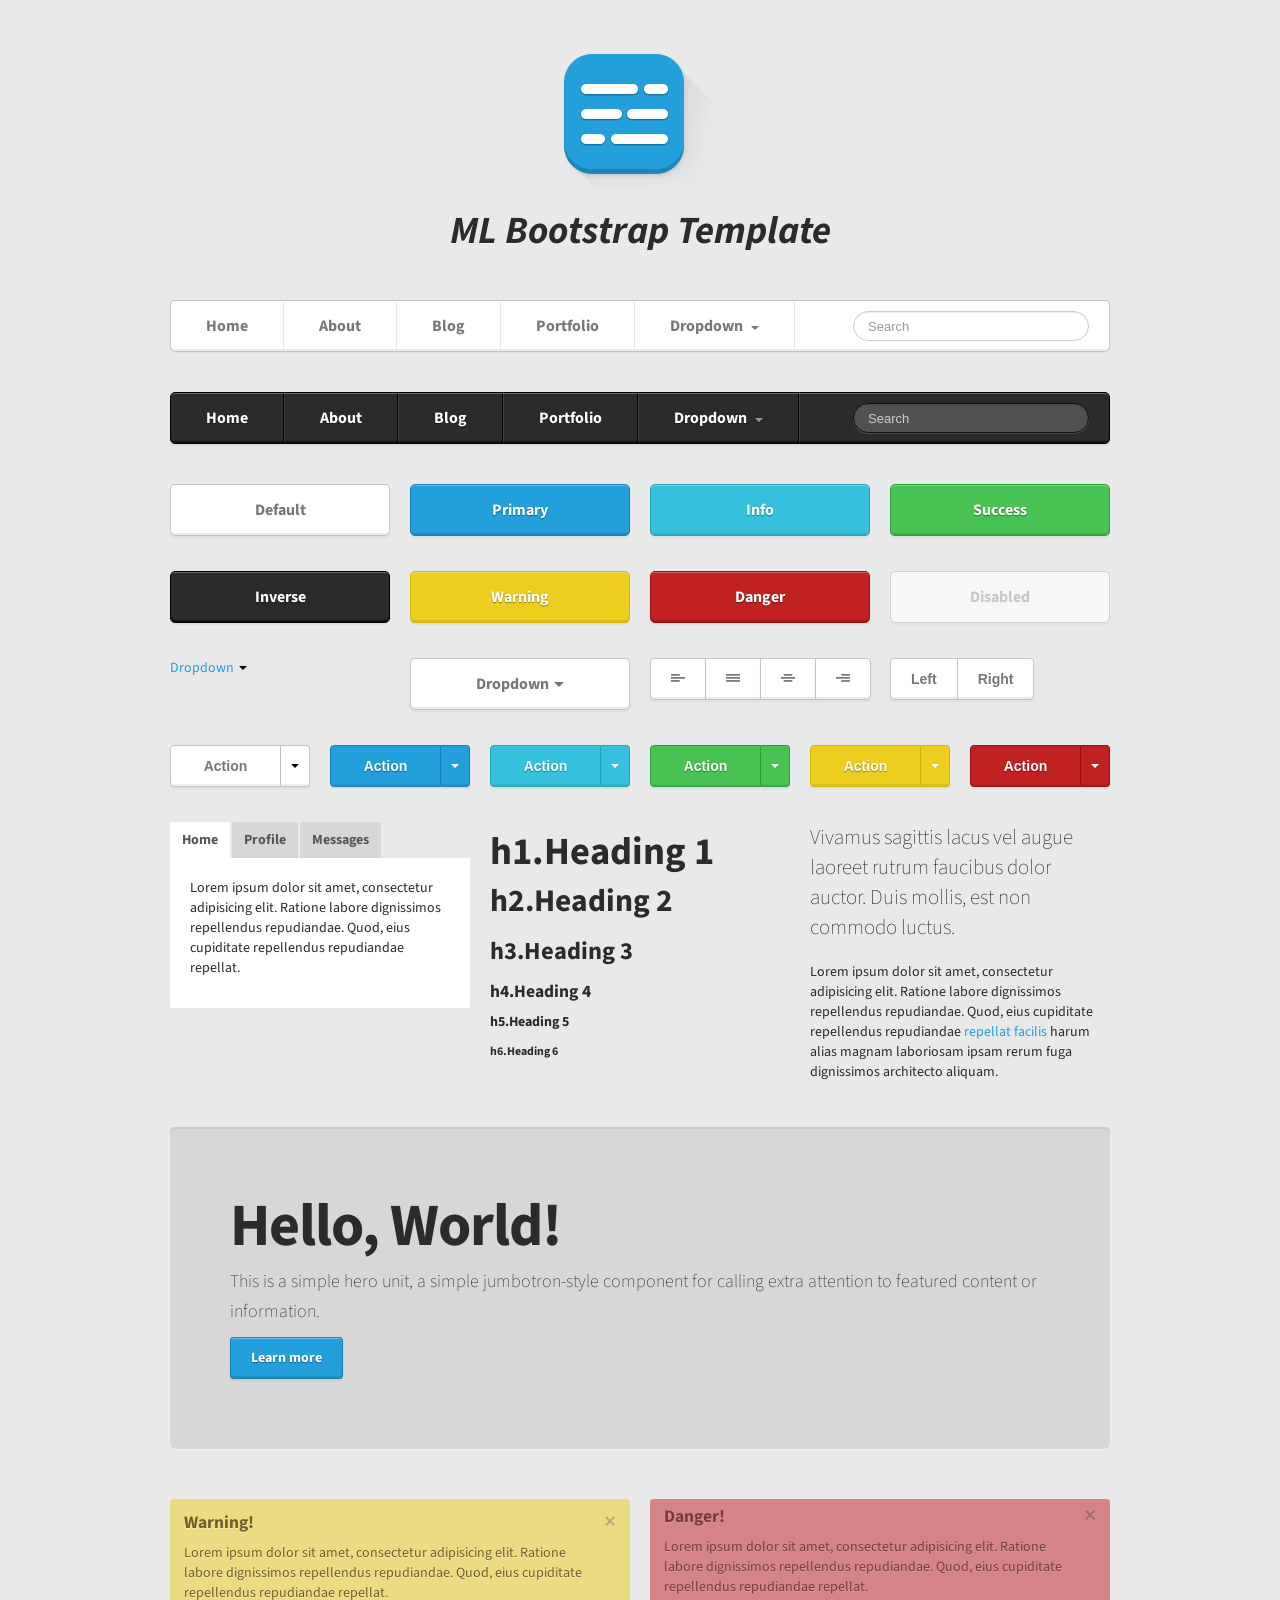
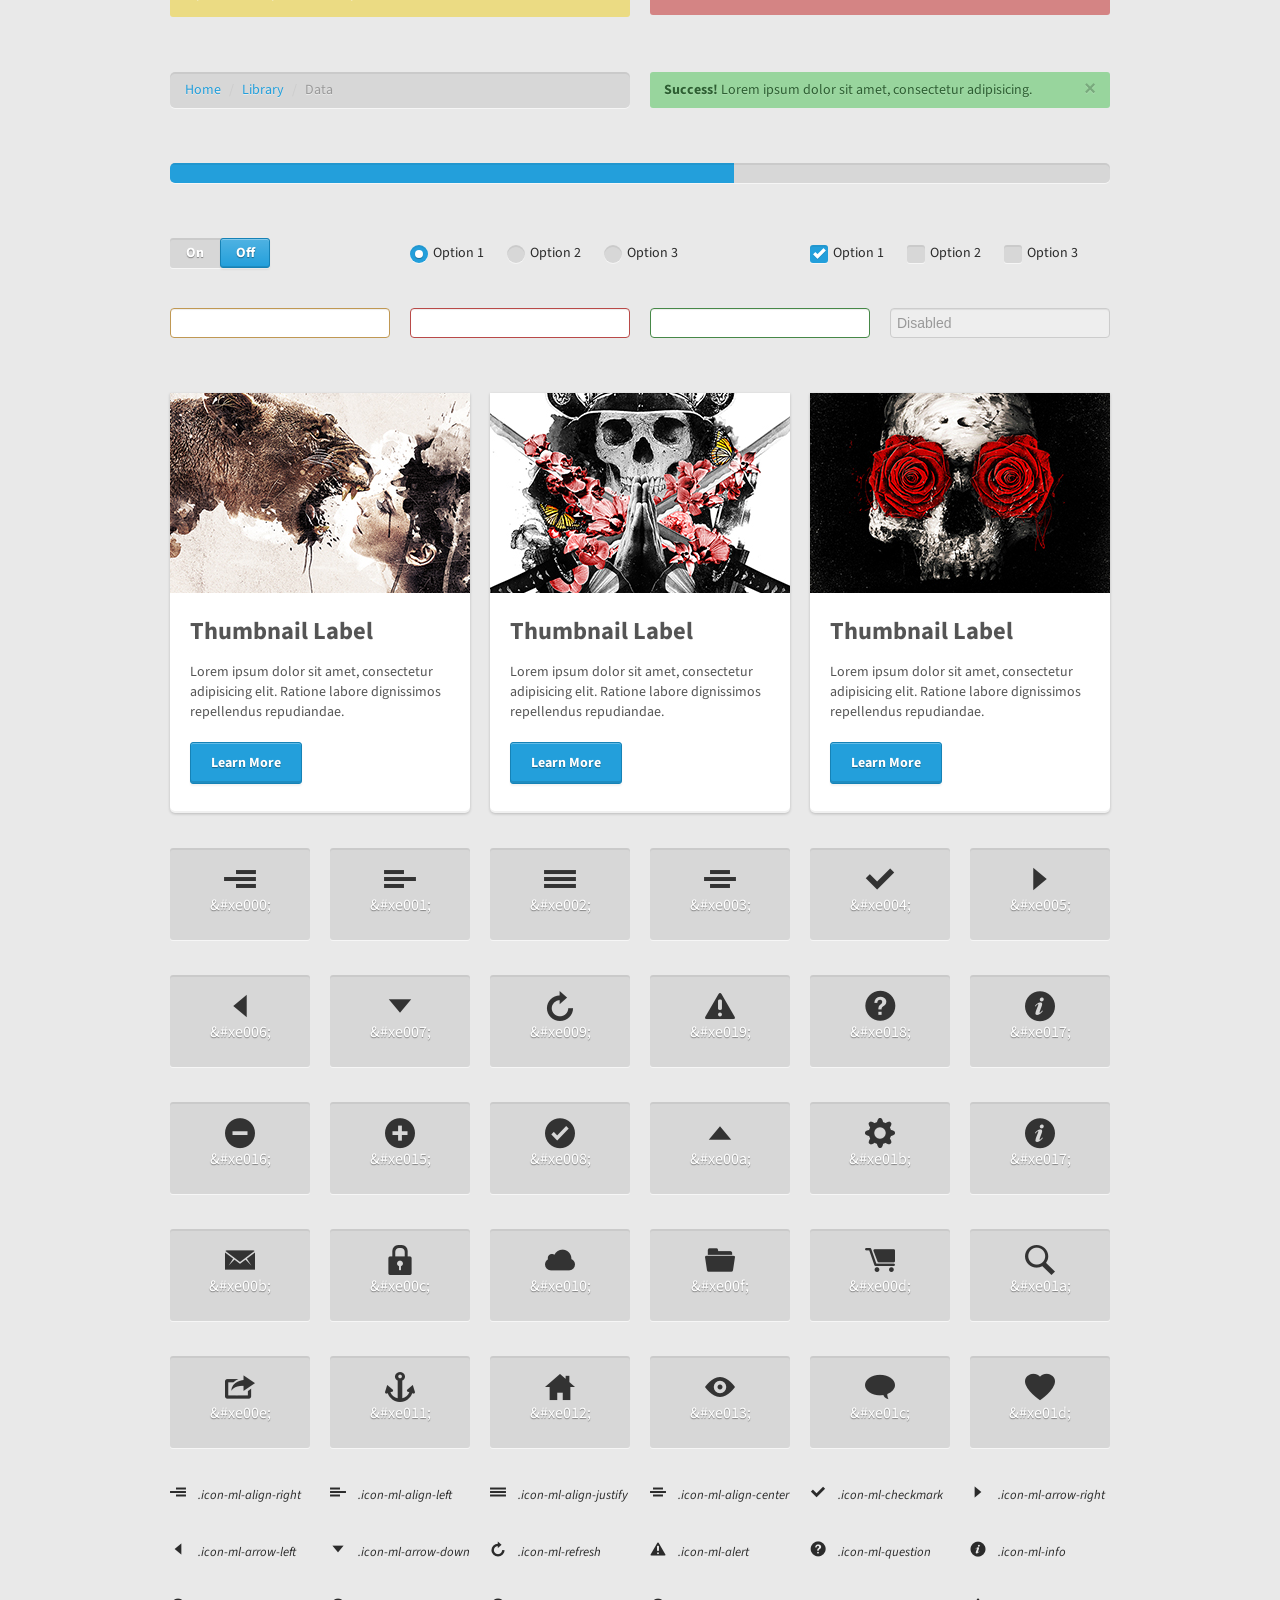
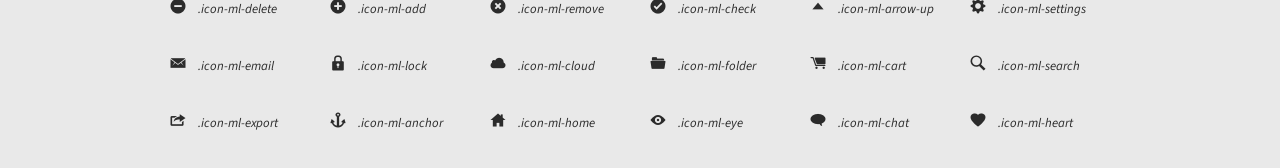
<file: ux/assets/ML-Bootstrap-template/index.html>
<!doctype html>
<html lang="en">
<head>
	<meta charset="UTF-8">
	<title>Bootstrap template</title>
	<link rel="stylesheet" href="css/bootstrap.css">
	<!-- <link rel="stylesheet" href="css/bootstrap-responsive.css"> -->
	<link href='http://fonts.googleapis.com/css?family=Source+Sans+Pro:400,700,400italic,700italic' rel='stylesheet' type='text/css'>
	<link rel="stylesheet" href="css/toggle-switch.css">
	<link rel="stylesheet" href="css/style.css">
	<!--[if lt IE 9]>
	<script src="dist/html5shiv.js"></script>
	<![endif]-->
</head>
<body>

	<div class="container">
		<header>
			<img src="img/logo.png" alt="ML Bootstrap Template">
			<h1>ML Bootstrap Template</h1>
		</header>

		<div class="row navRow">
			<div class="span12">
				<div class="navbar">
					<div class="navbar-inner">
						<ul class="nav">
		  					<li><a href="#">Home</a></li>
		  					<li class="divider-vertical"></li>
		  					<li><a href="#">About</a></li>
		  					<li class="divider-vertical"></li>
		  					<li><a href="#">Blog</a></li>
		  					<li class="divider-vertical"></li>
		  					<li><a href="#">Portfolio</a></li>
		  					<li class="divider-vertical"></li>
		  					<li class="dropdown">
							    <a href="#" class="dropdown-toggle" data-toggle="dropdown">
							      Dropdown
							      <b class="caret"></b>
							    </a>
								    <ul class="dropdown-menu">
								      <li><a href="" tabindex="-1">Label 1</a></li>
										<li><a href="" tabindex="-1">Label 2</a></li>
										<li><a href="" tabindex="-1">Lable 3</a></li>
								    </ul>
							</li>
							<li class="divider-vertical"></li>
						</ul>
						<form class="navbar-search pull-right">
		  				<input type="text" class="search-query" placeholder="Search">
						</form>
					</div> <!-- /.navbar-inner -->
				</div> <!-- /.navbar -->
			</div> <!-- /span12 -->
		</div> <!-- /row -->

		<div class="row navRow">
			<div class="span12">
				<div class="navbar navbar-inverse">
					<div class="navbar-inner">
						<ul class="nav">
		  					<li><a href="#">Home</a></li>
		  					<li class="divider-vertical"></li>
		  					<li><a href="#">About</a></li>
		  					<li class="divider-vertical"></li>
		  					<li><a href="#">Blog</a></li>
		  					<li class="divider-vertical"></li>
		  					<li><a href="#">Portfolio</a></li>
		  					<li class="divider-vertical"></li>
		  					<li class="dropdown">
							    <a href="#" class="dropdown-toggle" data-toggle="dropdown">
							      Dropdown
							      <b class="caret"></b>
							    </a>
								    <ul class="dropdown-menu">
								      <li><a href="" tabindex="-1">Label 1</a></li>
										<li><a href="" tabindex="-1">Label 2</a></li>
										<li><a href="" tabindex="-1">Lable 3</a></li>
								    </ul>
							</li>
							<li class="divider-vertical"></li>
						</ul>
						<form class="navbar-search pull-right">
		  				<input type="text" class="search-query" placeholder="Search">
						</form>
					</div> <!-- /.navbar-inner -->
				</div> <!-- /.navbar -->
			</div> <!-- /span12 -->
		</div> <!-- /row -->


		<div class="row">
			
			<div class="span3">
				<a href="#" class="btn btn-large btn-block">Default</a>
			</div>

			<div class="span3">
				<a href="#" class="btn btn-large btn-block btn-primary">Primary</a>
			</div>

			<div class="span3">
				<a href="#" class="btn btn-large btn-block btn-info">Info</a>
			</div>

			<div class="span3">
				<a href="#" class="btn btn-large btn-block btn-success">Success</a>
			</div>

		</div>

		<div class="row">
			
			<div class="span3">
				<a href="#" class="btn btn-large btn-block btn-inverse">Inverse</a>
			</div>

			<div class="span3">
				<a href="#" class="btn btn-large btn-block btn-warning">Warning</a>
			</div>

			<div class="span3">
				<a href="#" class="btn btn-large btn-block btn-danger">Danger</a>
			</div>

			<div class="span3">
				<a href="#" class="btn btn-large btn-block disabled">Disabled</a>
			</div>

		</div>

		<div class="row">
			<div class="span3">
				<div class="dropdown">
					<a href="" class="dropdown-toggle" data-toggle="dropdown">Dropdown <span class="caret"></span></a>
					<ul class="dropdown-menu">
						<li><a href="" tabindex="-1">Label 1</a></li>
						<li><a href="" tabindex="-1">Label 2</a></li>
						<li><a href="" tabindex="-1">Lable 3</a></li>
					</ul>
				</div>
			</div>

			<div class="span3">
				<div class="dropdown">
  					<a class="btn btn-block btn-large dropdown-toggle" data-toggle="dropdown" href="#">Dropdown<span class="caret"></span></a>
  					<ul class="dropdown-menu">
    					<li><a href="" tabindex="-1">Label 1</a></li>
						<li><a href="" tabindex="-1">Label 2</a></li>
						<li><a href="" tabindex="-1">Lable 3</a></li>
  					</ul>
				</div>
			</div>

			<div class="span3">
				<div class="btn-group">
				  	<button class="btn">
				  		<div aria-hidden="true" data-icon="&#xe001;"></div>
				  	</button>
					<button class="btn">
						<div aria-hidden="true" data-icon="&#xe002;"></div>
					</button>
					<button class="btn">
						<div aria-hidden="true" data-icon="&#xe003;"></div>
					</button>
					<button class="btn">
						<div aria-hidden="true" data-icon="&#xe000;"></div>
					</button>
				</div>
			</div>

			<div class="span3">
				<div class="btn-group" data-toggle="buttons-radio">
				  <button type="button" class="btn" data-toggle="button">Left</button>
				  <button type="button" class="btn">Right</button>
				</div>
			</div>
		</div> <!-- /row -->

		<div class="row">
			<div class="span2">
				<div class="btn-group btn-block">
				  <button class="btn btn-action">Action</button>
				  <button class="btn dropdown-toggle pull-right" data-toggle="dropdown">
				    <span class="caret"></span>
				  </button>
				  <ul class="dropdown-menu">
				    <li><a href="" tabindex="-1">Label 1</a></li>
					<li><a href="" tabindex="-1">Label 2</a></li>
					<li><a href="" tabindex="-1">Lable 3</a></li>
				  </ul>
				</div>
			</div>

			<div class="span2">
				<div class="btn-group btn-block">
				  <button class="btn btn-primary btn-action">Action</button>
				  <button class="btn btn-primary dropdown-toggle pull-right" data-toggle="dropdown">
				    <span class="caret"></span>
				  </button>
				  <ul class="dropdown-menu">
				    <li><a href="" tabindex="-1">Label 1</a></li>
					<li><a href="" tabindex="-1">Label 2</a></li>
					<li><a href="" tabindex="-1">Lable 3</a></li>
				  </ul>
				</div>
			</div>

			<div class="span2">
				<div class="btn-group btn-block">
				  <button class="btn btn-info btn-action">Action</button>
				  <button class="btn btn-info dropdown-toggle pull-right" data-toggle="dropdown">
				    <span class="caret"></span>
				  </button>
				  <ul class="dropdown-menu">
				    <li><a href="" tabindex="-1">Label 1</a></li>
					<li><a href="" tabindex="-1">Label 2</a></li>
					<li><a href="" tabindex="-1">Lable 3</a></li>
				  </ul>
				</div>
			</div>

			<div class="span2">
				<div class="btn-group btn-block">
				  <button class="btn btn-success btn-action">Action</button>
				  <button class="btn btn-success dropdown-toggle pull-right" data-toggle="dropdown">
				    <span class="caret"></span>
				  </button>
				  <ul class="dropdown-menu">
				    <li><a href="" tabindex="-1">Label 1</a></li>
					<li><a href="" tabindex="-1">Label 2</a></li>
					<li><a href="" tabindex="-1">Lable 3</a></li>
				  </ul>
				</div>
			</div>

			<div class="span2">
				<div class="btn-group btn-block">
				  <button class="btn btn-warning btn-action">Action</button>
				  <button class="btn btn-warning dropdown-toggle pull-right" data-toggle="dropdown">
				    <span class="caret"></span>
				  </button>
				  <ul class="dropdown-menu">
				    <li><a href="" tabindex="-1">Label 1</a></li>
					<li><a href="" tabindex="-1">Label 2</a></li>
					<li><a href="" tabindex="-1">Lable 3</a></li>
				  </ul>
				</div>
			</div>

			<div class="span2">
				<div class="btn-group btn-block">
				  <button class="btn btn-danger btn-action">Action</button>
				  <button class="btn btn-danger dropdown-toggle pull-right" data-toggle="dropdown">
				    <span class="caret"></span>
				  </button>
				  <ul class="dropdown-menu">
				    <li><a href="" tabindex="-1">Label 1</a></li>
					<li><a href="" tabindex="-1">Label 2</a></li>
					<li><a href="" tabindex="-1">Lable 3</a></li>
				  </ul>
				</div>
			</div>
		</div> <!-- /row -->

		<div class="row">
			<div class="span4">
				<ul class="nav nav-tabs">
					<li class="active"><a href="#tab1" data-toggle="tab">Home</a></li>
					<li><a href="#tab2" data-toggle="tab">Profile</a></li>
					<li><a href="#tab3" data-toggle="tab">Messages</a></li>
				</ul>

				<div class="tab-content" id="tab1">
					<div class="tab-pane active">
						<p>Lorem ipsum dolor sit amet, consectetur adipisicing elit. Ratione labore dignissimos repellendus repudiandae. Quod, eius cupiditate repellendus repudiandae repellat.</p>
					</div>

					<div class="tab-pane" id="tab2">
						<p>Content 2</p>
					</div>

					<div class="tab-pane" id="tab3">
						<p>Content 3</p>
					</div>
				</div> <!-- /tab-content -->
			</div>

			<div class="span4">
				<h1>h1.Heading 1</h1>
				<h2>h2.Heading 2</h2>
				<h3>h3.Heading 3</h3>
				<h4>h4.Heading 4</h4>
				<h5>h5.Heading 5</h5>
				<h6>h6.Heading 6</h6>
			</div>

			<div class="span4">
				<p class="lead">Vivamus sagittis lacus vel augue laoreet rutrum faucibus dolor auctor. Duis mollis, est non commodo luctus.</p>
				<p>Lorem ipsum dolor sit amet, consectetur adipisicing elit. Ratione labore dignissimos repellendus repudiandae. Quod, eius cupiditate repellendus repudiandae <a href="#">repellat facilis</a> harum alias magnam laboriosam ipsam rerum fuga dignissimos architecto aliquam.</p>
			</div>
		</div> <!-- /row -->

		

		<div class="row navRow">
			<div class="span12">
				<div class="hero-unit">
  					<h1>Hello, World!</h1>
  					<p>This is a simple hero unit, a simple jumbotron-style component for calling extra attention to featured content or information.</p>
  					<p>
    					<a class="btn btn-primary">
      						Learn more
    					</a>
  					</p>
				</div>
			</div>
		</div> <!-- /row -->

		<div class="row">
			<div class="span6">
				<div class="alert alert-block">
				  <button type="button" class="close" data-dismiss="alert">&times;</button>
				  <h4>Warning!</h4>
				  <p>Lorem ipsum dolor sit amet, consectetur adipisicing elit. Ratione labore dignissimos repellendus repudiandae. Quod, eius cupiditate repellendus repudiandae repellat.</p>
				</div>
			</div>

			<div class="span6">
				<div class="alert alert-error">
				  <button type="button" class="close" data-dismiss="alert">&times;</button>
				  <h4>Danger!</h4>
				  <p>Lorem ipsum dolor sit amet, consectetur adipisicing elit. Ratione labore dignissimos repellendus repudiandae. Quod, eius cupiditate repellendus repudiandae repellat.</p>
				</div>
			</div>
		</div> <!-- /row -->

		<div class="row">
			<div class="span6">
				<ul class="breadcrumb">
				  <li><a href="#">Home</a> <span class="divider">/</span></li>
				  <li><a href="#">Library</a> <span class="divider">/</span></li>
				  <li class="active">Data</li>
				</ul>
			</div>

			<div class="span6">
				<div class="alert alert-success">
				  <button type="button" class="close" data-dismiss="alert">&times;</button>
				  <strong>Success!</strong> Lorem ipsum dolor sit amet, consectetur adipisicing.
				</div>
			</div>
		</div> <!-- /row -->

		<div class="row">
			<div class="span12">
				<div class="progress">
				  <div class="bar" style="width: 60%;"></div>
				</div>
			</div>
		</div> <!-- /row -->

		<div class="row">
			<div class="span2">
				<label class="checkbox toggle candy" onclick="">
					<input id="view" type="checkbox" />
					<p>
						<span>On</span>
						<span>Off</span>
					</p>
					
					<a class="slide-button"></a>
				</label>
			</div>

			<div class="span4 offset1">
				<input type="radio" name="optionsRadios" id="optionsRadios1" value="option1" checked>
				<label class="radio inline" for="optionsRadios1"><span></span>Option 1</label>

				<input type="radio" name="optionsRadios" id="optionsRadios2" value="option2">
				<label class="radio inline" for="optionsRadios2"><span></span>Option 2</label>

				<input type="radio" name="optionsRadios" id="optionsRadios3" value="option3">
				<label class="radio inline" for="optionsRadios3"><span></span>Option 3</label>
			</div>

			<div class="span4 offset1">
				<input type="checkbox" name="optionsCheckbox" id="optionsCheckbox1" value="option1" checked>
				<label class="checkbox inline" for="optionsCheckbox1"><span></span>Option 1</label>

				<input type="checkbox" name="optionsCheckbox" id="optionsCheckbox2" value="option2">
				<label class="checkbox inline" for="optionsCheckbox2"><span></span>Option 2</label>

				<input type="checkbox" name="optionsCheckbox" id="optionsCheckbox3" value="option3">
				<label class="checkbox inline" for="optionsCheckbox3"><span></span>Option 3</label>
			</div>
		</div> <!-- /row -->

		<div class="row">
			<div class="span3">
				<div class="control-group warning">
					<input id="inputWarning" type="text">
				</div>
			</div>

			<div class="span3">
				<div class="control-group error">
					<input class="input-block-level" type="text">
				</div>
			</div>

			<div class="span3">
				<div class="control-group success">
					<input class="input-block-level" type="text">
				</div>
			</div>

			<div class="span3">
				<input class="input-block-level" type="text" placeholder="Disabled" disabled>
			</div>
		</div> <!-- /row -->

		<div class="row">
			<div class="span4">
				<div class="thumbnail">
					<img src="assets/img1.jpg" alt="Thumbnail 1">
					<div class="caption">
						<h3>Thumbnail Label</h3>
						<p>Lorem ipsum dolor sit amet, consectetur adipisicing elit. Ratione labore dignissimos repellendus repudiandae. </p>
						<p><a class="btn btn-primary" href="">Learn More</a></p>
					</div>
				</div>
			</div>

			<div class="span4">
				<div class="thumbnail">
					<img src="assets/img2.jpg" alt="Thumbnail 1">
					<div class="caption">
						<h3>Thumbnail Label</h3>
						<p>Lorem ipsum dolor sit amet, consectetur adipisicing elit. Ratione labore dignissimos repellendus repudiandae. </p>
						<p><a class="btn btn-primary" href="">Learn More</a></p>
					</div>
				</div>
			</div>

			<div class="span4">
				<div class="thumbnail">
					<img src="assets/img3.jpg" alt="Thumbnail 1">
					<div class="caption">
						<h3>Thumbnail Label</h3>
						<p>Lorem ipsum dolor sit amet, consectetur adipisicing elit. Ratione labore dignissimos repellendus repudiandae. </p>
						<p><a class="btn btn-primary" href="">Learn More</a></p>
					</div>
				</div>
			</div>
		</div> <!-- /row -->
		<div class="row">
			<div class="span2">
				<div class="glyph">
					<div class="fs1" aria-hidden="true" data-icon="&#xe000;"></div>
					<p>&amp;#xe000;</p>
				</div>
			</div>

			<div class="span2">
				<div class="glyph">
					<div class="fs1" aria-hidden="true" data-icon="&#xe001;"></div>
					<p>&amp;#xe001;</p>
				</div>
			</div>

			<div class="span2">
				<div class="glyph">
					<div class="fs1" aria-hidden="true" data-icon="&#xe002;"></div>
					<p>&amp;#xe002;</p>
				</div>
			</div>

			<div class="span2">
				<div class="glyph">
					<div class="fs1" aria-hidden="true" data-icon="&#xe003;"></div>
					<p>&amp;#xe003;</p>
				</div>
			</div>

			<div class="span2">
				<div class="glyph">
					<div class="fs1" aria-hidden="true" data-icon="&#xe004;"></div>
					<p>&amp;#xe004;</p>
				</div>
			</div>

			<div class="span2">
				<div class="glyph">
					<div class="fs1" aria-hidden="true" data-icon="&#xe005;"></div>
					<p>&amp;#xe005;</p>
				</div>
			</div>
		</div> <!-- /row -->

		<div class="row">
			<div class="span2">
				<div class="glyph">
					<div class="fs1" aria-hidden="true" data-icon="&#xe006;"></div>
					<p>&amp;#xe006;</p>
				</div>
			</div>

			<div class="span2">
				<div class="glyph">
					<div class="fs1" aria-hidden="true" data-icon="&#xe007;"></div>
					<p>&amp;#xe007;</p>
				</div>
			</div>

			<div class="span2">
				<div class="glyph">
					<div class="fs1" aria-hidden="true" data-icon="&#xe009;"></div>
					<p>&amp;#xe009;</p>
				</div>
			</div>

			<div class="span2">
				<div class="glyph">
					<div class="fs1" aria-hidden="true" data-icon="&#xe019;"></div>
					<p>&amp;#xe019;</p>
				</div>
			</div>

			<div class="span2">
				<div class="glyph">
					<div class="fs1" aria-hidden="true" data-icon="&#xe018;"></div>
					<p>&amp;#xe018;</p>
				</div>
			</div>

			<div class="span2">
				<div class="glyph">
					<div class="fs1" aria-hidden="true" data-icon="&#xe017;"></div>
					<p>&amp;#xe017;</p>
				</div>
			</div>
		</div> <!-- /row -->

		<div class="row">
			<div class="span2">
				<div class="glyph">
					<div class="fs1" aria-hidden="true" data-icon="&#xe016;"></div>
					<p>&amp;#xe016;</p>
				</div>
			</div>

			<div class="span2">
				<div class="glyph">
					<div class="fs1" aria-hidden="true" data-icon="&#xe015;"></div>
					<p>&amp;#xe015;</p>
				</div>
			</div>

			<div class="span2">
				<div class="glyph">
					<div class="fs1" aria-hidden="true" data-icon="&#xe008;"></div>
					<p>&amp;#xe008;</p>
				</div>
			</div>

			<div class="span2">
				<div class="glyph">
					<div class="fs1" aria-hidden="true" data-icon="&#xe00a;"></div>
					<p>&amp;#xe00a;</p>
				</div>
			</div>

			<div class="span2">
				<div class="glyph">
					<div class="fs1" aria-hidden="true" data-icon="&#xe01b;"></div>
					<p>&amp;#xe01b;</p>
				</div>
			</div>

			<div class="span2">
				<div class="glyph">
					<div class="fs1" aria-hidden="true" data-icon="&#xe017;"></div>
					<p>&amp;#xe017;</p>
				</div>
			</div>
		</div> <!-- /row -->

		<div class="row">
			<div class="span2">
				<div class="glyph">
					<div class="fs1" aria-hidden="true" data-icon="&#xe00b;"></div>
					<p>&amp;#xe00b;</p>
				</div>
			</div>

			<div class="span2">
				<div class="glyph">
					<div class="fs1" aria-hidden="true" data-icon="&#xe00c;"></div>
					<p>&amp;#xe00c;</p>
				</div>
			</div>

			<div class="span2">
				<div class="glyph">
					<div class="fs1" aria-hidden="true" data-icon="&#xe010;"></div>
					<p>&amp;#xe010;</p>
				</div>
			</div>

			<div class="span2">
				<div class="glyph">
					<div class="fs1" aria-hidden="true" data-icon="&#xe00f;"></div>
					<p>&amp;#xe00f;</p>
				</div>
			</div>

			<div class="span2">
				<div class="glyph">
					<div class="fs1" aria-hidden="true" data-icon="&#xe00d;"></div>
					<p>&amp;#xe00d;</p>
				</div>
			</div>

			<div class="span2">
				<div class="glyph">
					<div class="fs1" aria-hidden="true" data-icon="&#xe01a;"></div>
					<p>&amp;#xe01a;</p>
				</div>
			</div>
		</div> <!-- /row -->
		
		<div class="row">
			<div class="span2">
				<div class="glyph">
					<div class="fs1" aria-hidden="true" data-icon="&#xe00e;"></div>
					<p>&amp;#xe00e;</p>
				</div>
			</div>

			<div class="span2">
				<div class="glyph">
					<div class="fs1" aria-hidden="true" data-icon="&#xe011;"></div>
					<p>&amp;#xe011;</p>
				</div>
			</div>

			<div class="span2">
				<div class="glyph">
					<div class="fs1" aria-hidden="true" data-icon="&#xe012;"></div>
					<p>&amp;#xe012;</p>
				</div>
			</div>

			<div class="span2">
				<div class="glyph">
					<div class="fs1" aria-hidden="true" data-icon="&#xe013;"></div>
					<p>&amp;#xe013;</p>
				</div>
			</div>

			<div class="span2">
				<div class="glyph">
					<div class="fs1" aria-hidden="true" data-icon="&#xe01c;"></div>
					<p>&amp;#xe01c;</p>
				</div>
			</div>

			<div class="span2">
				<div class="glyph">
					<div class="fs1" aria-hidden="true" data-icon="&#xe01d;"></div>
					<p>&amp;#xe01d;</p>
				</div>
			</div>
		</div> <!-- /row -->

		<div class="row">
			<div class="span2">
				<span class="box1">
					<span aria-hidden="true" class="icon-ml-align-right"></span>
					<span class="IconclassName">&nbsp; .icon-ml-align-right</span>
				</span>
			</div>

			<div class="span2">
				<span class="box1">
					<span aria-hidden="true" class="icon-ml-align-left"></span>
					<span class="IconclassName">&nbsp; .icon-ml-align-left</span>
				</span>
			</div>

			<div class="span2">
				<span class="box1">
					<span aria-hidden="true" class="icon-ml-align-justify"></span>
					<span class="IconclassName">&nbsp; .icon-ml-align-justify</span>
				</span>
			</div>

			<div class="span2">
				<span class="box1">
					<span aria-hidden="true" class="icon-ml-align-center"></span>
					<span class="IconclassName">&nbsp; .icon-ml-align-center</span>
				</span>
			</div>

			<div class="span2">
				<span class="box1">
					<span aria-hidden="true" class="icon-ml-checkmark"></span>
					<span class="IconclassName">&nbsp; .icon-ml-checkmark</span>
				</span>
			</div>

			<div class="span2">
				<span class="box1">
					<span aria-hidden="true" class="icon-ml-arrow-right"></span>
					<span class="IconclassName">&nbsp; .icon-ml-arrow-right</span>
				</span>
			</div>

		</div>

		<div class="row">
			<div class="span2">
				<span class="box1">
					<span aria-hidden="true" class="icon-ml-arrow-left"></span>
					<span class="IconclassName">&nbsp; .icon-ml-arrow-left</span>
				</span>
			</div>
				
			<div class="span2">
				<span class="box1">
					<span aria-hidden="true" class="icon-ml-arrow-down"></span>
					<span class="IconclassName">&nbsp; .icon-ml-arrow-down</span>
				</span>
			</div>

			<div class="span2">
				<span class="box1">
					<span aria-hidden="true" class="icon-ml-refresh"></span>
					<span class="IconclassName">&nbsp; .icon-ml-refresh</span>
				</span>
			</div>

			<div class="span2">
				<span class="box1">
					<span aria-hidden="true" class="icon-ml-alert"></span>
					<span class="IconclassName">&nbsp; .icon-ml-alert</span>
				</span>
			</div>

			<div class="span2">
				<span class="box1">
					<span aria-hidden="true" class="icon-ml-question"></span>
					<span class="IconclassName">&nbsp; .icon-ml-question</span>
				</span>
			</div>

			<div class="span2">
				<span class="box1">
					<span aria-hidden="true" class="icon-ml-info"></span>
					<span class="IconclassName">&nbsp; .icon-ml-info</span>
				</span>
			</div>
		</div>

		<div class="row">
			<div class="span2">
				<span class="box1">
					<span aria-hidden="true" class="icon-ml-delete"></span>
					<span class="IconclassName">&nbsp; .icon-ml-delete</span>
				</span>
			</div>

			<div class="span2">
				<span class="box1">
					<span aria-hidden="true" class="icon-ml-add"></span>
					<span class="IconclassName">&nbsp; .icon-ml-add</span>
				</span>
			</div>

			<div class="span2">
				<span class="box1">
					<span aria-hidden="true" class="icon-ml-remove"></span>
					<span class="IconclassName">&nbsp; .icon-ml-remove</span>
				</span>
			</div>

			<div class="span2">
				<span class="box1">
					<span aria-hidden="true" class="icon-ml-check"></span>
					<span class="IconclassName">&nbsp; .icon-ml-check</span>
				</span>
			</div>

			<div class="span2">
				<span class="box1">
					<span aria-hidden="true" class="icon-ml-arrow-up"></span>
					<span class="IconclassName">&nbsp; .icon-ml-arrow-up</span>
				</span>
			</div>

			<div class="span2">
				<span class="box1">
					<span aria-hidden="true" class="icon-ml-settings"></span>
					<span class="IconclassName">&nbsp; .icon-ml-settings</span>
				</span>
			</div>
		</div>

		<div class="row">
			<div class="span2">
				<span class="box1">
					<span aria-hidden="true" class="icon-ml-email"></span>
					<span class="IconclassName">&nbsp; .icon-ml-email</span>
				</span>
			</div>

			<div class="span2">
				<span class="box1">
					<span aria-hidden="true" class="icon-ml-lock"></span>
					<span class="IconclassName">&nbsp; .icon-ml-lock</span>
				</span>
			</div>

			<div class="span2">
				<span class="box1">
					<span aria-hidden="true" class="icon-ml-cloud"></span>
					<span class="IconclassName">&nbsp; .icon-ml-cloud</span>
				</span>
			</div>

			<div class="span2">
				<span class="box1">
					<span aria-hidden="true" class="icon-ml-folder"></span>
					<span class="IconclassName">&nbsp; .icon-ml-folder</span>
				</span>
			</div>

			<div class="span2">
				<span class="box1">
					<span aria-hidden="true" class="icon-ml-cart"></span>
					<span class="IconclassName">&nbsp; .icon-ml-cart</span>
				</span>
			</div>

			<div class="span2">
				<span class="box1">
					<span aria-hidden="true" class="icon-ml-search"></span>
					<span class="IconclassName">&nbsp; .icon-ml-search</span>
				</span>
			</div>

		</div>

		<div class="row">
			<div class="span2">
				<span class="box1">
					<span aria-hidden="true" class="icon-ml-export"></span>
					<span class="IconclassName">&nbsp; .icon-ml-export</span>
				</span>
			</div>

			<div class="span2">
				<span class="box1">
					<span aria-hidden="true" class="icon-ml-anchor"></span>
					<span class="IconclassName">&nbsp; .icon-ml-anchor</span>
				</span>
			</div>

			<div class="span2">
				<span class="box1">
					<span aria-hidden="true" class="icon-ml-home"></span>
					<span class="IconclassName">&nbsp; .icon-ml-home</span>
				</span>
			</div>

			<div class="span2">
				<span class="box1">
					<span aria-hidden="true" class="icon-ml-eye"></span>
					<span class="IconclassName">&nbsp; .icon-ml-eye</span>
				</span>
			</div>

			<div class="span2">
				<span class="box1">
					<span aria-hidden="true" class="icon-ml-chat"></span>
					<span class="IconclassName">&nbsp; .icon-ml-chat</span>
				</span>
			</div>

			<div class="span2">
				<span class="box1">
					<span aria-hidden="true" class="icon-ml-heart"></span>
					<span class="IconclassName">&nbsp; .icon-ml-heart</span>
				</span>
			</div>
		</div> <!-- /row -->
	</div> <!-- /container -->

	<!-- JavaScript -->
	<script src="js/jquery-1.10.1.min.js"></script>
	<script src="js/bootstrap.js"></script>
	<script>
		$(document).ready(function()
		{
			$links=$('a');

			$links.on('click', function(e){
				e.preventDefault();
			})
		});
	</script>
</body>
</html>
</file>
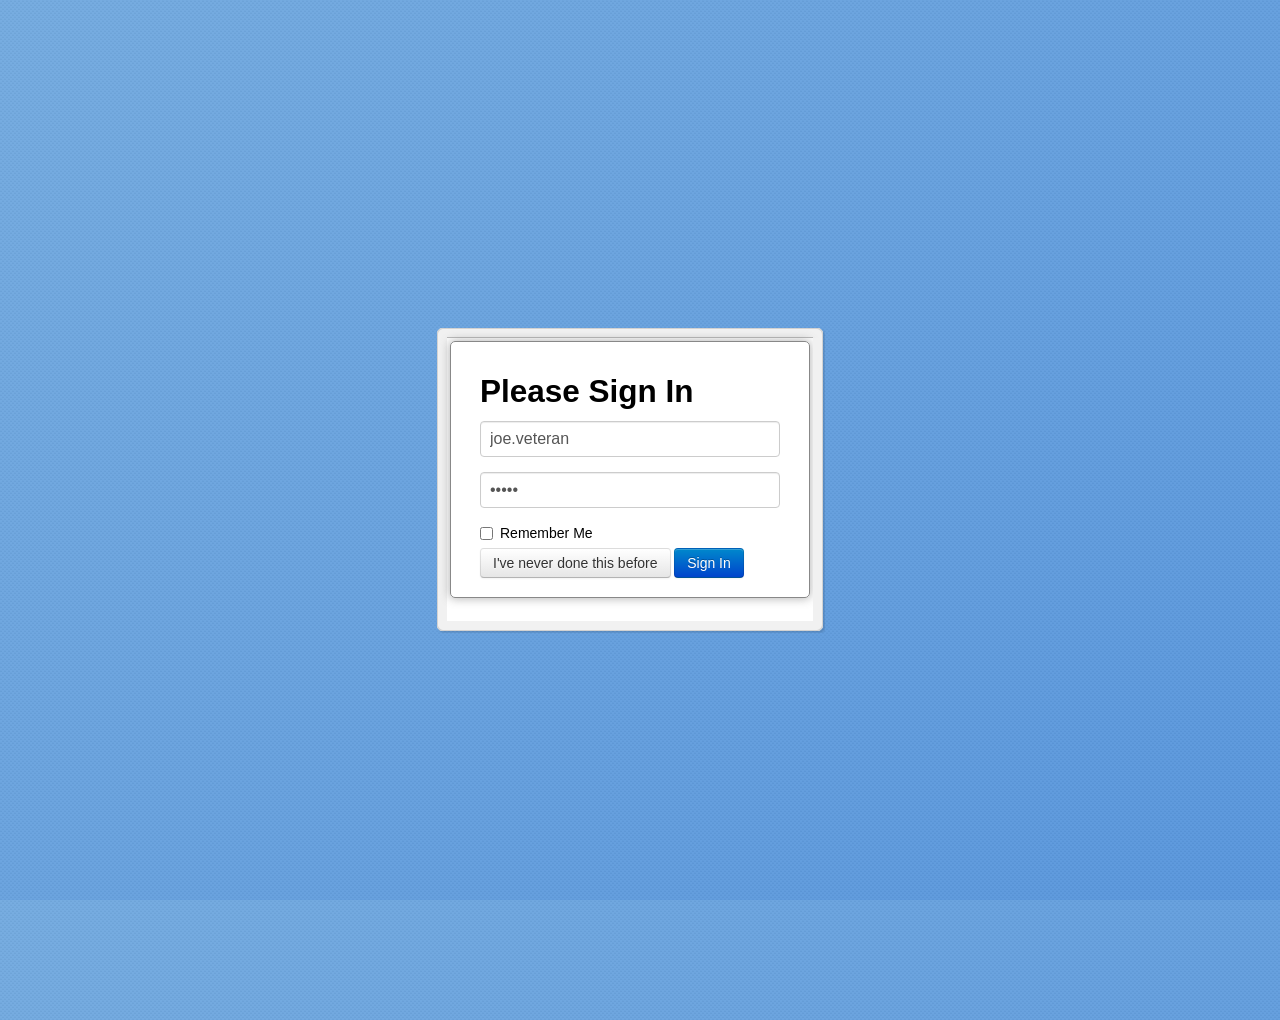
<file: TechJam-UI - DBGT/war/TechJam.html>
<!doctype html>
<!-- The DOCTYPE declaration above will set the     -->
<!-- browser's rendering engine into                -->
<!-- "Standards Mode". Replacing this declaration   -->
<!-- with a "Quirks Mode" doctype is not supported. -->

<html>
  <head>
    <meta http-equiv="content-type" content="text/html; charset=UTF-8">

    <!--                                                               -->
    <!-- Consider inlining CSS to reduce the number of requested files -->
    <!--                                                               -->
    <link type="text/css" rel="stylesheet" href="TechJam.css">

    <!--                                           -->
    <!-- Any title is fine                         -->
    <!--                                           -->
    <title>DB-TechJam</title>
    
    <!--                                           -->
    <!-- This script loads your compiled module.   -->
    <!-- If you add any GWT meta tags, they must   -->
    <!-- be added before this line.                -->
    <!--                                           -->
    <script type="text/javascript" language="javascript" src="techjam/techjam.nocache.js"></script>
  </head>

  <!--                                           -->
  <!-- The body can have arbitrary html, or      -->
  <!-- you can leave the body empty if you want  -->
  <!-- to create a completely dynamic UI.        -->
  <!--                                           -->
  <body>

    <!-- OPTIONAL: include this if you want history support -->
    <iframe src="javascript:''" id="__gwt_historyFrame" tabIndex='-1' style="position:absolute;width:0;height:0;border:0"></iframe>
    
    <!-- RECOMMENDED if your web app will not function without JavaScript enabled -->
    <noscript>
      <div style="width: 22em; position: absolute; left: 50%; margin-left: -11em; color: red; background-color: white; border: 1px solid red; padding: 4px; font-family: sans-serif">
        Your web browser must have JavaScript enabled
        in order for this application to display correctly.
      </div>
    </noscript>

  </body>
</html>
</file>
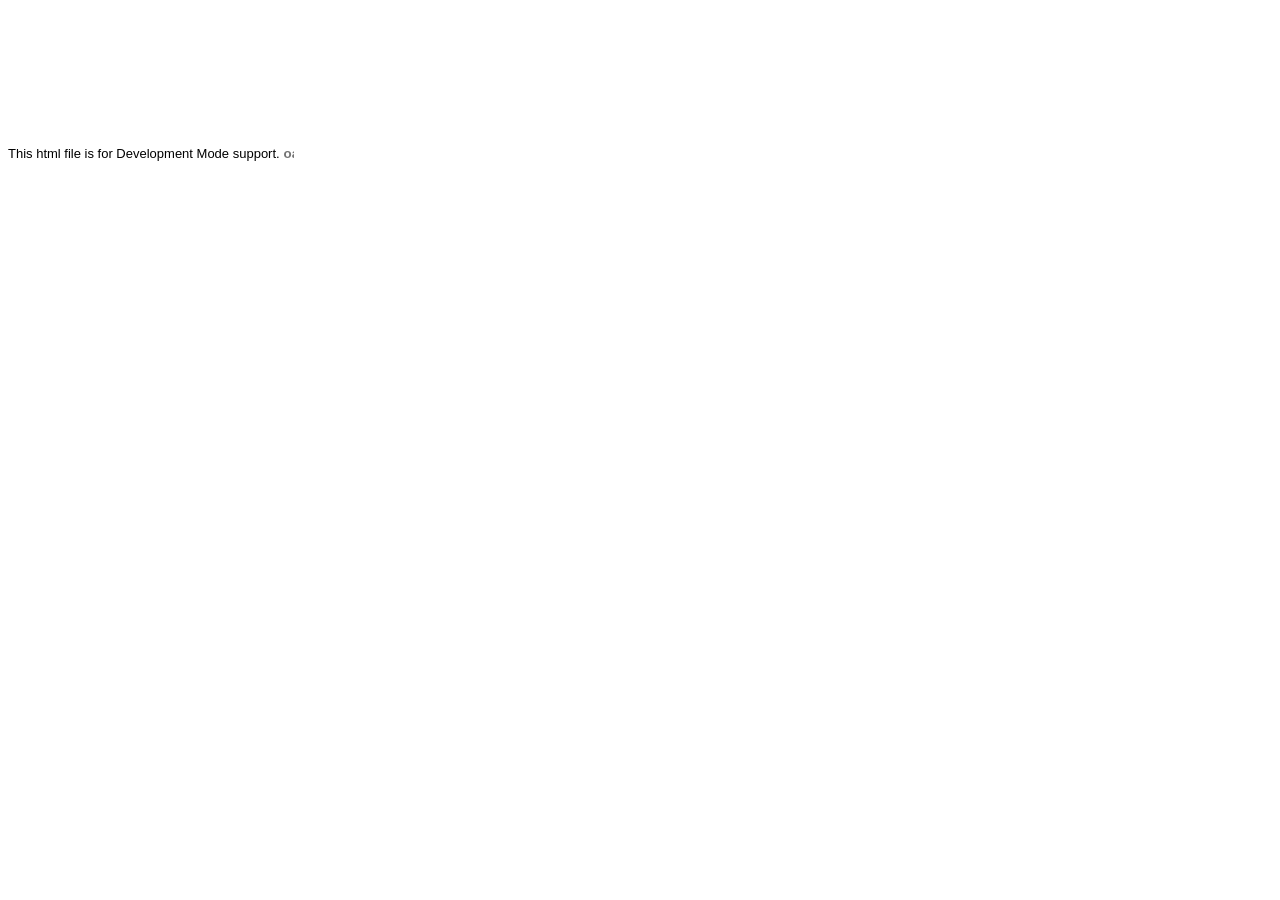
<file: TechJam-UI - DBGT/war/techjam/hosted.html>
<html>
<head><script>
var $wnd = parent;
var $doc = $wnd.document;
var $moduleName, $moduleBase, $entry
,$stats = $wnd.__gwtStatsEvent ? function(a) {return $wnd.__gwtStatsEvent(a);} : null
,$sessionId = $wnd.__gwtStatsSessionId ? $wnd.__gwtStatsSessionId : null;
// Lightweight metrics
if ($stats) {
  var moduleFuncName = location.search.substr(1);
  var moduleFunc = $wnd[moduleFuncName];
  var moduleName = moduleFunc ? moduleFunc.moduleName : "unknown";
  $stats({moduleName:moduleName,sessionId:$sessionId,subSystem:'startup',evtGroup:'moduleStartup',millis:(new Date()).getTime(),type:'moduleEvalStart'});
}
var $hostedHtmlVersion="2.1";

var gwtOnLoad;
var $hosted = "localhost:9997";

function loadIframe(url) {
  var topDoc = window.top.document;

  // create an iframe
  var iframeDiv = topDoc.createElement("div");
  iframeDiv.innerHTML = "<iframe scrolling=no frameborder=0 src='" + url + "'>";
  var iframe = iframeDiv.firstChild;
  
  // mess with the iframe style a little
  var iframeStyle = iframe.style;
  iframeStyle.position = "absolute";
  iframeStyle.borderWidth = "0";
  iframeStyle.left = "0";
  iframeStyle.top = "0";
  iframeStyle.width = "100%";
  iframeStyle.backgroundColor = "#ffffff";
  iframeStyle.zIndex = "1";
  iframeStyle.height = "100%";

  // update the top window's document's body's style
  var hostBodyStyle = window.top.document.body.style; 
  hostBodyStyle.margin = "0";
  hostBodyStyle.height = iframeStyle.height;
  hostBodyStyle.overflow = "hidden";

  // insert the iframe
  topDoc.body.insertBefore(iframe, topDoc.body.firstChild);
}

var ua = navigator.userAgent.toLowerCase();
if (ua.indexOf("gecko") != -1) {
  // install eval wrapper on FF to avoid EvalError problem
  var __eval = window.eval;
  window.eval = function(s) {
    return __eval(s);
  }
}
if (ua.indexOf("chrome") != -1) {
  // work around __gwt_ObjectId appearing in JS objects
  var hop = Object.prototype.hasOwnProperty;
  Object.prototype.hasOwnProperty = function(prop) {
    return prop != "__gwt_ObjectId" && hop.call(this, prop);
  };
  // do the same in our parent as well -- see issue 4486
  // NOTE: this will have to be changed when we support non-iframe-based DevMode 
  var hop2 = parent.Object.prototype.hasOwnProperty;
  parent.Object.prototype.hasOwnProperty = function(prop) {
    return prop != "__gwt_ObjectId" && hop2.call(this, prop);
  };
}

// wrapper to call JS methods, which we need both to be able to supply a
// different this for method lookup and to get the exception back
function __gwt_jsInvoke(thisObj, methodName) {
  try {
    var args = Array.prototype.slice.call(arguments, 2);
    return [0, window[methodName].apply(thisObj, args)];
  } catch (e) {
    return [1, e];
  }
}

var __gwt_javaInvokes = [];
function __gwt_makeJavaInvoke(argCount) {
  return __gwt_javaInvokes[argCount] || __gwt_doMakeJavaInvoke(argCount);
}

function __gwt_doMakeJavaInvoke(argCount) {
  // IE6 won't eval() anonymous functions except as r-values
  var argList = "";
  for (var i = 0; i < argCount; i++) {
    argList += ",p" + i;
  }
  var argListNoComma = argList.substring(1);

  return eval(
    "__gwt_javaInvokes[" + argCount + "] =\n" +
    "  function(thisObj, dispId" + argList + ") {\n" +
    "    var result = __static(dispId, thisObj" + argList + ");\n" +
    "    if (result[0]) {\n" +
    "      throw result[1];\n" +
    "    } else {\n" +
    "      return result[1];\n" +
    "    }\n" +
    "  }\n"
  ); 
}

/*
 * This is used to create tear-offs of Java methods.  Each function corresponds
 * to exactly one dispId, and also embeds the argument count.  We get the "this"
 * value from the context in which the function is being executed.
 * Function-object identity is preserved by caching in a sparse array.
 */
var __gwt_tearOffs = [];
var __gwt_tearOffGenerators = [];
function __gwt_makeTearOff(proxy, dispId, argCount) {
  return __gwt_tearOffs[dispId] || __gwt_doMakeTearOff(dispId, argCount);
}

function __gwt_doMakeTearOff(dispId, argCount) {
  return __gwt_tearOffs[dispId] = 
      (__gwt_tearOffGenerators[argCount] || __gwt_doMakeTearOffGenerator(argCount))(dispId);
}

function __gwt_doMakeTearOffGenerator(argCount) {
  // IE6 won't eval() anonymous functions except as r-values
  var argList = "";
  for (var i = 0; i < argCount; i++) {
    argList += ",p" + i;
  }
  var argListNoComma = argList.substring(1);

  return eval(
    "__gwt_tearOffGenerators[" + argCount + "] =\n" +
    "  function(dispId) {\n" +
    "    return function(" + argListNoComma + ") {\n" +
    "      var result = __static(dispId, this" + argList + ");\n" +
    "      if (result[0]) {\n" +
    "        throw result[1];\n" +
    "      } else {\n" +
    "        return result[1];\n" +
    "      }\n" +
    "    }\n" +
    "  }\n"
  ); 
}

function __gwt_makeResult(isException, result) {
  return [isException, result];
}

function __gwt_disconnected() {
  // Prevent double-invocation.
  window.__gwt_disconnected = new Function();
  // Do it in a timeout so we can be sure we have a clean stack.
  window.setTimeout(__gwt_disconnected_impl, 1);
}

function __gwt_disconnected_impl() {
  __gwt_displayGlassMessage('GWT Code Server Disconnected',
      'Most likely, you closed GWT Development Mode. Or, you might have lost '
      + 'network connectivity. To fix this, try restarting GWT Development Mode and '
      + 'refresh this page.');
}

// Keep track of z-index to allow layering of multiple glass messages
var __gwt_glassMessageZIndex = 2147483647;

// Note this method is also used by ModuleSpace.java
function __gwt_displayGlassMessage(summary, details) {
  var topWin = window.top;
  var topDoc = topWin.document;
  var outer = topDoc.createElement("div");
  // Do not insert whitespace or outer.firstChild will get a text node.
  outer.innerHTML = 
    '<div style="position:absolute;z-index:' + __gwt_glassMessageZIndex-- +
    ';left:50px;top:50px;width:600px;color:#FFF;font-family:verdana;text-align:left;">' +
    '<div style="font-size:30px;font-weight:bold;">' + summary + '</div>' +
    '<div style="font-size:15px;">' + details + '</div>' +
    '</div>' +
    '<div style="position:absolute;z-index:' + __gwt_glassMessageZIndex-- +
    ';left:0px;top:0px;right:0px;bottom:0px;filter:alpha(opacity=60);opacity:0.6;background-color:#000;"></div>'
  ;
  topDoc.body.appendChild(outer);
  var glass = outer.firstChild;
  var glassStyle = glass.style;

  // Scroll to the top and remove scrollbars.
  topWin.scrollTo(0, 0);
  if (topDoc.compatMode == "BackCompat") {
    topDoc.body.style["overflow"] = "hidden";
  } else {
    topDoc.documentElement.style["overflow"] = "hidden";
  }

  // Steal focus.
  glass.focus();

  if ((navigator.userAgent.indexOf("MSIE") >= 0) && (topDoc.compatMode == "BackCompat")) {
    // IE quirks mode doesn't support right/bottom, but does support this.
    glassStyle.width = "125%";
    glassStyle.height = "100%";
  } else if (navigator.userAgent.indexOf("MSIE 6") >= 0) {
    // IE6 doesn't have a real standards mode, so we have to use hacks.
    glassStyle.width = "125%"; // Get past scroll bar area.
    // Nasty CSS; onresize would be better but the outer window won't let us add a listener IE.
    glassStyle.setExpression("height", "document.documentElement.clientHeight");
  }

  $doc.title = summary + " [" + $doc.title + "]";
}

function findPluginObject() {
  try {
    return document.getElementById('pluginObject');
  } catch (e) {
    return null;
  }
}

function findPluginEmbed() {
  try {
    return document.getElementById('pluginEmbed')
  } catch (e) {
    return null;
  }
}

function findPluginXPCOM() {
  try {
    return __gwt_HostedModePlugin;
  } catch (e) {
    return null;
  }
}

gwtOnLoad = function(errFn, modName, modBase){
  $moduleName = modName;
  $moduleBase = modBase;

  // Note that the order is important
  var pluginFinders = [
    findPluginXPCOM,
    findPluginObject,
    findPluginEmbed,
  ];
  var topWin = window.top;
  var url = topWin.location.href;
  if (!topWin.__gwt_SessionID) {
    var ASCII_EXCLAMATION = 33;
    var ASCII_TILDE = 126;
    var chars = [];
    for (var i = 0; i < 16; ++i) {
      chars.push(Math.floor(ASCII_EXCLAMATION
          + Math.random() * (ASCII_TILDE - ASCII_EXCLAMATION + 1)));
    }
    topWin.__gwt_SessionID = String.fromCharCode.apply(null, chars);
  }
  var plugin = null;
  for (var i = 0; i < pluginFinders.length; ++i) {
    try {
      var maybePlugin = pluginFinders[i]();
      if (maybePlugin != null && maybePlugin.init(window)) {
        plugin = maybePlugin;
        break;
      }
    } catch (e) {
    }
  }
  if (!plugin) {
    // try searching for a v1 plugin for backwards compatibility
    var found = false;
    for (var i = 0; i < pluginFinders.length; ++i) {
      try {
        plugin = pluginFinders[i]();
        if (plugin != null && plugin.connect($hosted, $moduleName, window)) {
          return;
        }
      } catch (e) {
      }
    }
    loadIframe("http://gwt.google.com/missing-plugin");
  } else {
    if (plugin.connect(url, topWin.__gwt_SessionID, $hosted, $moduleName,
        $hostedHtmlVersion)) {
      window.onUnload = function() {
        try {
          // wrap in try/catch since plugins are not required to supply this
          plugin.disconnect();
        } catch (e) {
        }
      };
    } else {
      if (errFn) {
        errFn(modName);
      } else {
        __gwt_displayGlassMessage(
            "Plugin failed to connect to Development Mode server at " + simpleEscape($hosted),
            "Follow the troubleshooting instructions at "
            + "<a href='http://code.google.com/p/google-web-toolkit/wiki/TroubleshootingOOPHM'>"
            + "http://code.google.com/p/google-web-toolkit/wiki/TroubleshootingOOPHM</a>");
      }
    }
  }
}

function simpleEscape(originalString) {
  return originalString.replace(/&/g,"&amp;")
    .replace(/</g,"&lt;")
    .replace(/>/g,"&gt;")
    .replace(/\'/g, "&#39;")
    .replace(/\"/g,"&quot;");
}

window.onunload = function() {
};

// Lightweight metrics
window.fireOnModuleLoadStart = function(className) {
  $stats && $stats({moduleName:$moduleName, sessionId:$sessionId, subSystem:'startup', evtGroup:'moduleStartup', millis:(new Date()).getTime(), type:'onModuleLoadStart', className:className});
};

window.__gwt_module_id = 0;
</script></head>
<body>
<font face='arial' size='-1'>This html file is for Development Mode support.</font>
<script><!--
// Lightweight metrics
$stats && $stats({moduleName:$moduleName, sessionId:$sessionId, subSystem:'startup', evtGroup:'moduleStartup', millis:(new Date()).getTime(), type:'moduleEvalEnd'});

// OOPHM currently only supports IFrameLinker
var query = parent.location.search;
if (!findPluginXPCOM()) {
  document.write('<embed id="pluginEmbed" type="application/x-gwt-hosted-mode" width="10" height="10">');
  document.write('</embed>');
  document.write('<object id="pluginObject" CLASSID="CLSID:1D6156B6-002B-49E7-B5CA-C138FB843B4E">');
  document.write('</object>');
}

// look for the old query parameter if we don't find the new one
var idx = query.indexOf("gwt.codesvr=");
if (idx >= 0) {
  idx += 12;  // "gwt.codesvr=".length() == 12
} else {
  idx = query.indexOf("gwt.hosted=");
  if (idx >= 0) {
    idx += 11;  // "gwt.hosted=".length() == 11
  }
}
if (idx >= 0) {
  var amp = query.indexOf("&", idx);
  if (amp >= 0) {
    $hosted = query.substring(idx, amp);
  } else {
    $hosted = query.substring(idx);
  }

  // According to RFC 3986, some of this component's characters (e.g., ':')
  // are reserved and *may* be escaped.
  $hosted = decodeURIComponent($hosted);
}

query = window.location.search.substring(1);
if (query && $wnd[query]) setTimeout($wnd[query].onScriptLoad, 1);
--></script></body></html>
</file>
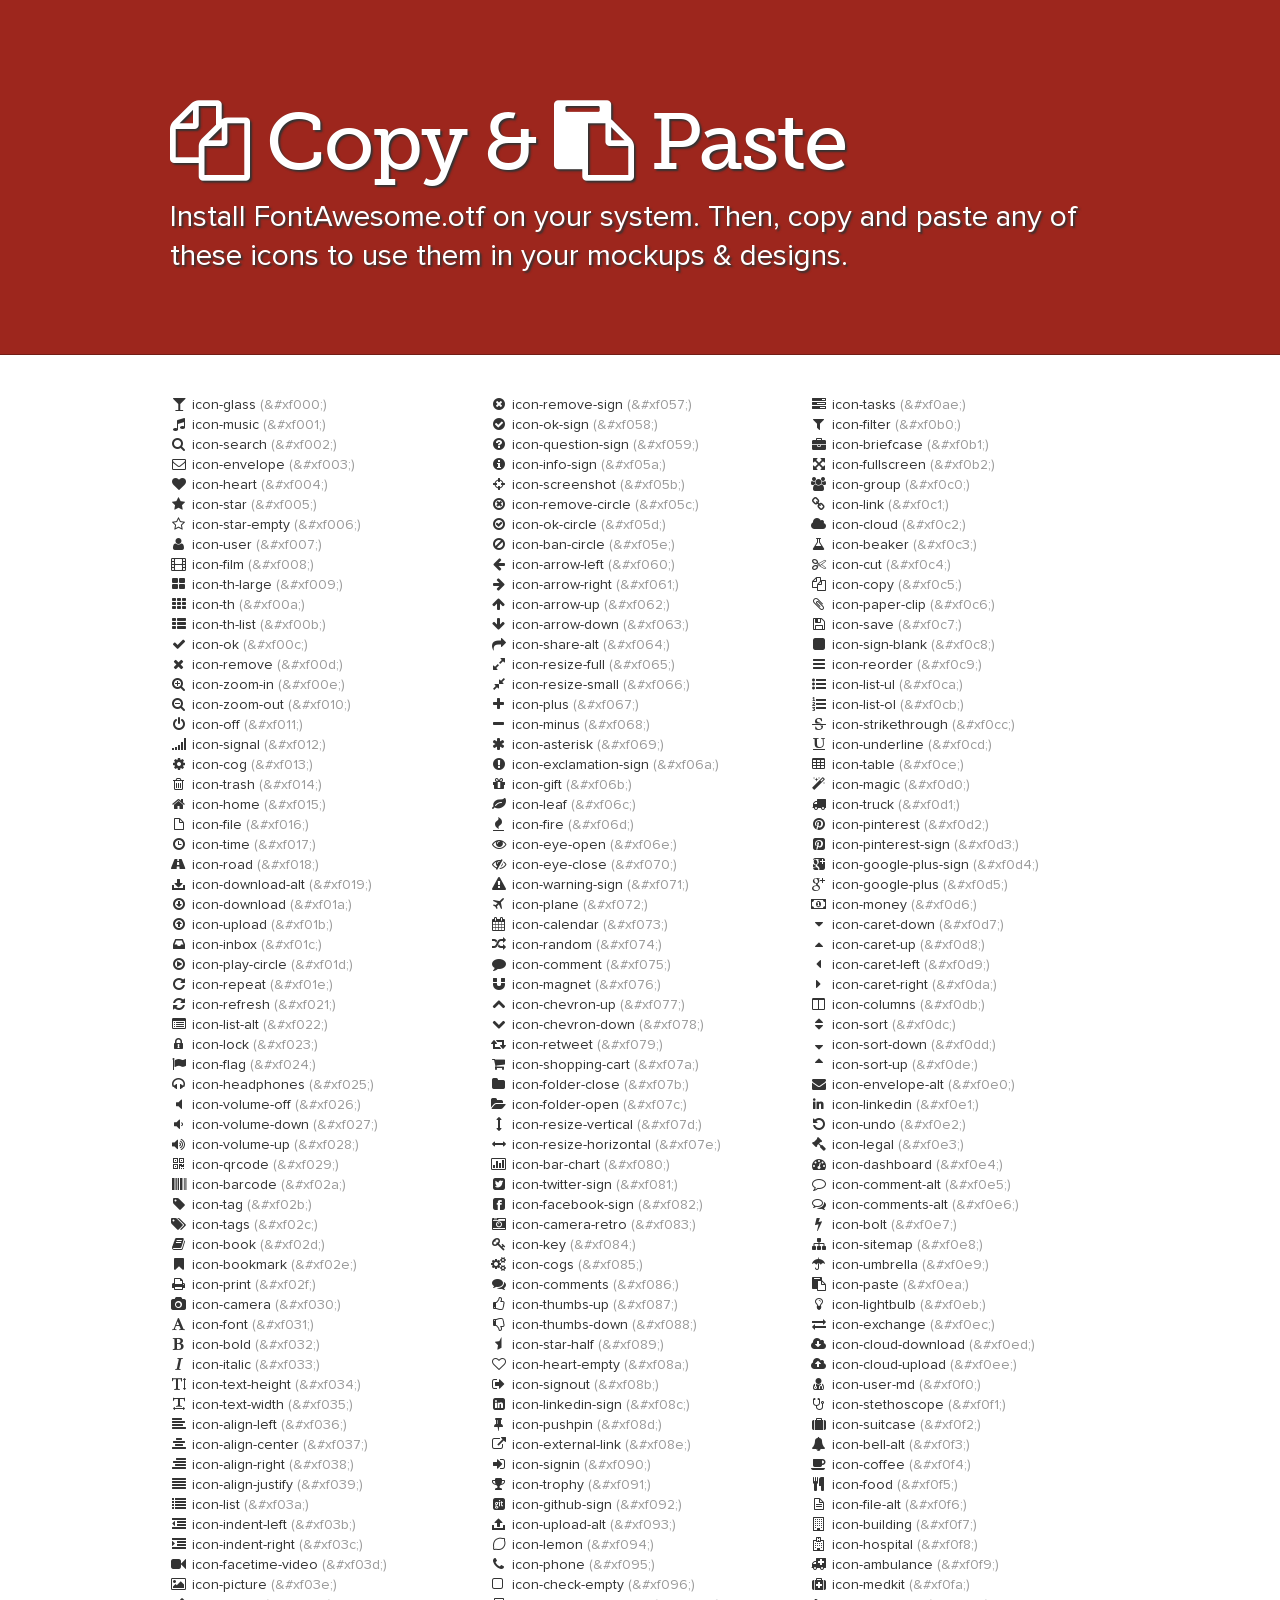
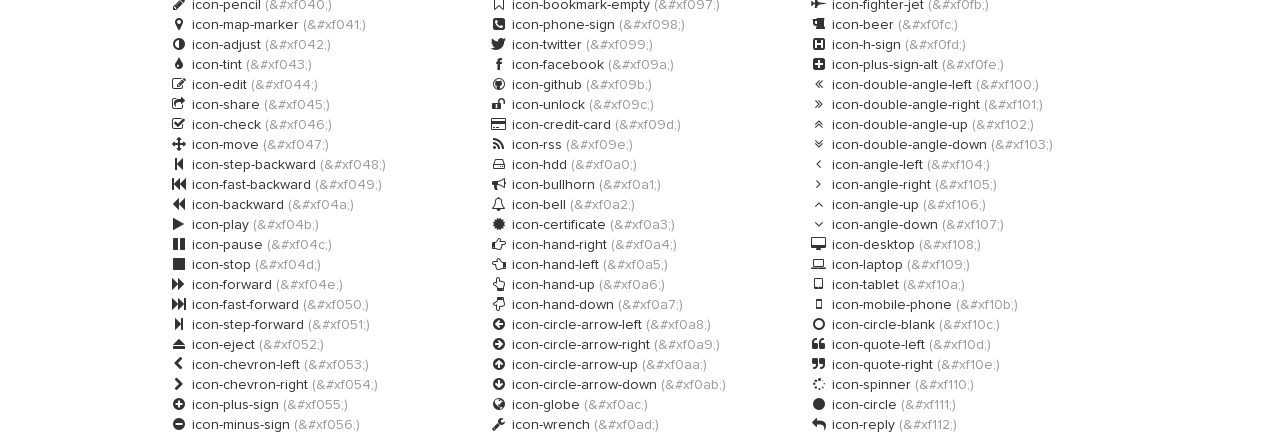
<file: ux/assets/fontawesome/docs/design.html>
<!DOCTYPE html>
<!--[if lt IE 7 ]><html class="ie ie6" lang="en"> <![endif]-->
<!--[if IE 7 ]><html class="ie ie7" lang="en"> <![endif]-->
<!--[if IE 8 ]><html class="ie ie8" lang="en"> <![endif]-->
<!--[if (gte IE 9)|!(IE)]><!--><html lang="en"> <!--<![endif]-->
<head>
  <!-- Basic Page Needs
 ================================================== -->
  <meta charset="utf-8" />
  <title>Font Awesome Copy & Paste</title>
  <meta name="description" content="">
  <meta name="author" content="">
  <!--<meta name="viewport" content="width=device-width; initial-scale=1; maximum-scale=1">-->

  <!--[if lt IE 9]>
  <script src="http://html5shim.googlecode.com/svn/trunk/html5.js"></script>
  <![endif]-->

  <!-- CSS
 ================================================== -->

  <link rel="stylesheet" href="assets/css/site.css">
  <link rel="stylesheet" href="assets/css/prettify.css">
  <link rel="stylesheet" href="assets/css/font-awesome.min.css">
  <!--[if IE 7]>
  <link rel="stylesheet" href="assets/css/font-awesome-ie7.min.css">
  <![endif]-->
  <!-- Le fav and touch icons -->
  <link rel="shortcut icon" href="assets/ico/favicon.ico">

  <script type="text/javascript">
    var _gaq = _gaq || [];
    _gaq.push(['_setAccount', 'UA-30136587-1']);
    _gaq.push(['_trackPageview']);

    (function() {
      var ga = document.createElement('script'); ga.type = 'text/javascript'; ga.async = true;
      ga.src = ('https:' == document.location.protocol ? 'https://ssl' : 'http://www') + '.google-analytics.com/ga.js';
      var s = document.getElementsByTagName('script')[0]; s.parentNode.insertBefore(ga, s);
    })();
  </script>
</head>
<body>

<div class="jumbotron">
  <div class="container">

    <h1><i class="icon-copy"></i> Copy & <i class="icon-paste"></i> Paste</h1>
    <p>
      Install FontAwesome.otf on your system.
      Then, copy and paste any of these icons to use them in your mockups & designs.
    </p>

  </div>
</div>


<div class="container">
  <section>
    <div class="row">
      <div class="span4">
        <ul class="unstyled">
          <li><i class="icon-">&#xf000;</i> icon-glass <span class="muted">(&amp;#xf000;)</span></li>
          <li><i class="icon-">&#xf001;</i> icon-music <span class="muted">(&amp;#xf001;)</span></li>
          <li><i class="icon-">&#xf002;</i> icon-search <span class="muted">(&amp;#xf002;)</span></li>
          <li><i class="icon-">&#xf003;</i> icon-envelope <span class="muted">(&amp;#xf003;)</span></li>
          <li><i class="icon-">&#xf004;</i> icon-heart <span class="muted">(&amp;#xf004;)</span></li>
          <li><i class="icon-">&#xf005;</i> icon-star <span class="muted">(&amp;#xf005;)</span></li>
          <li><i class="icon-">&#xf006;</i> icon-star-empty <span class="muted">(&amp;#xf006;)</span></li>
          <li><i class="icon-">&#xf007;</i> icon-user <span class="muted">(&amp;#xf007;)</span></li>
          <li><i class="icon-">&#xf008;</i> icon-film <span class="muted">(&amp;#xf008;)</span></li>
          <li><i class="icon-">&#xf009;</i> icon-th-large <span class="muted">(&amp;#xf009;)</span></li>
          <li><i class="icon-">&#xf00a;</i> icon-th <span class="muted">(&amp;#xf00a;)</span></li>
          <li><i class="icon-">&#xf00b;</i> icon-th-list <span class="muted">(&amp;#xf00b;)</span></li>
          <li><i class="icon-">&#xf00c;</i> icon-ok <span class="muted">(&amp;#xf00c;)</span></li>
          <li><i class="icon-">&#xf00d;</i> icon-remove <span class="muted">(&amp;#xf00d;)</span></li>
          <li><i class="icon-">&#xf00e;</i> icon-zoom-in <span class="muted">(&amp;#xf00e;)</span></li>
          <li><i class="icon-">&#xf010;</i> icon-zoom-out <span class="muted">(&amp;#xf010;)</span></li>
          <li><i class="icon-">&#xf011;</i> icon-off <span class="muted">(&amp;#xf011;)</span></li>
          <li><i class="icon-">&#xf012;</i> icon-signal <span class="muted">(&amp;#xf012;)</span></li>
          <li><i class="icon-">&#xf013;</i> icon-cog <span class="muted">(&amp;#xf013;)</span></li>
          <li><i class="icon-">&#xf014;</i> icon-trash <span class="muted">(&amp;#xf014;)</span></li>
          <li><i class="icon-">&#xf015;</i> icon-home <span class="muted">(&amp;#xf015;)</span></li>
          <li><i class="icon-">&#xf016;</i> icon-file <span class="muted">(&amp;#xf016;)</span></li>
          <li><i class="icon-">&#xf017;</i> icon-time <span class="muted">(&amp;#xf017;)</span></li>
          <li><i class="icon-">&#xf018;</i> icon-road <span class="muted">(&amp;#xf018;)</span></li>
          <li><i class="icon-">&#xf019;</i> icon-download-alt <span class="muted">(&amp;#xf019;)</span></li>
          <li><i class="icon-">&#xf01a;</i> icon-download <span class="muted">(&amp;#xf01a;)</span></li>
          <li><i class="icon-">&#xf01b;</i> icon-upload <span class="muted">(&amp;#xf01b;)</span></li>
          <li><i class="icon-">&#xf01c;</i> icon-inbox <span class="muted">(&amp;#xf01c;)</span></li>
          <li><i class="icon-">&#xf01d;</i> icon-play-circle <span class="muted">(&amp;#xf01d;)</span></li>
          <li><i class="icon-">&#xf01e;</i> icon-repeat <span class="muted">(&amp;#xf01e;)</span></li>
          <li><i class="icon-">&#xf021;</i> icon-refresh <span class="muted">(&amp;#xf021;)</span></li>
          <li><i class="icon-">&#xf022;</i> icon-list-alt <span class="muted">(&amp;#xf022;)</span></li>
          <li><i class="icon-">&#xf023;</i> icon-lock <span class="muted">(&amp;#xf023;)</span></li>
          <li><i class="icon-">&#xf024;</i> icon-flag <span class="muted">(&amp;#xf024;)</span></li>
          <li><i class="icon-">&#xf025;</i> icon-headphones <span class="muted">(&amp;#xf025;)</span></li>
          <li><i class="icon-">&#xf026;</i> icon-volume-off <span class="muted">(&amp;#xf026;)</span></li>
          <li><i class="icon-">&#xf027;</i> icon-volume-down <span class="muted">(&amp;#xf027;)</span></li>
          <li><i class="icon-">&#xf028;</i> icon-volume-up <span class="muted">(&amp;#xf028;)</span></li>
          <li><i class="icon-">&#xf029;</i> icon-qrcode <span class="muted">(&amp;#xf029;)</span></li>
          <li><i class="icon-">&#xf02a;</i> icon-barcode <span class="muted">(&amp;#xf02a;)</span></li>
          <li><i class="icon-">&#xf02b;</i> icon-tag <span class="muted">(&amp;#xf02b;)</span></li>
          <li><i class="icon-">&#xf02c;</i> icon-tags <span class="muted">(&amp;#xf02c;)</span></li>
          <li><i class="icon-">&#xf02d;</i> icon-book <span class="muted">(&amp;#xf02d;)</span></li>
          <li><i class="icon-">&#xf02e;</i> icon-bookmark <span class="muted">(&amp;#xf02e;)</span></li>
          <li><i class="icon-">&#xf02f;</i> icon-print <span class="muted">(&amp;#xf02f;)</span></li>
          <li><i class="icon-">&#xf030;</i> icon-camera <span class="muted">(&amp;#xf030;)</span></li>
          <li><i class="icon-">&#xf031;</i> icon-font <span class="muted">(&amp;#xf031;)</span></li>
          <li><i class="icon-">&#xf032;</i> icon-bold <span class="muted">(&amp;#xf032;)</span></li>
          <li><i class="icon-">&#xf033;</i> icon-italic <span class="muted">(&amp;#xf033;)</span></li>
          <li><i class="icon-">&#xf034;</i> icon-text-height <span class="muted">(&amp;#xf034;)</span></li>
          <li><i class="icon-">&#xf035;</i> icon-text-width <span class="muted">(&amp;#xf035;)</span></li>
          <li><i class="icon-">&#xf036;</i> icon-align-left <span class="muted">(&amp;#xf036;)</span></li>
          <li><i class="icon-">&#xf037;</i> icon-align-center <span class="muted">(&amp;#xf037;)</span></li>
          <li><i class="icon-">&#xf038;</i> icon-align-right <span class="muted">(&amp;#xf038;)</span></li>
          <li><i class="icon-">&#xf039;</i> icon-align-justify <span class="muted">(&amp;#xf039;)</span></li>
          <li><i class="icon-">&#xf03a;</i> icon-list <span class="muted">(&amp;#xf03a;)</span></li>
          <li><i class="icon-">&#xf03b;</i> icon-indent-left <span class="muted">(&amp;#xf03b;)</span></li>
          <li><i class="icon-">&#xf03c;</i> icon-indent-right <span class="muted">(&amp;#xf03c;)</span></li>
          <li><i class="icon-">&#xf03d;</i> icon-facetime-video <span class="muted">(&amp;#xf03d;)</span></li>
          <li><i class="icon-">&#xf03e;</i> icon-picture <span class="muted">(&amp;#xf03e;)</span></li>
          <li><i class="icon-">&#xf040;</i> icon-pencil <span class="muted">(&amp;#xf040;)</span></li>
          <li><i class="icon-">&#xf041;</i> icon-map-marker <span class="muted">(&amp;#xf041;)</span></li>
          <li><i class="icon-">&#xf042;</i> icon-adjust <span class="muted">(&amp;#xf042;)</span></li>
          <li><i class="icon-">&#xf043;</i> icon-tint <span class="muted">(&amp;#xf043;)</span></li>
          <li><i class="icon-">&#xf044;</i> icon-edit <span class="muted">(&amp;#xf044;)</span></li>
          <li><i class="icon-">&#xf045;</i> icon-share <span class="muted">(&amp;#xf045;)</span></li>
          <li><i class="icon-">&#xf046;</i> icon-check <span class="muted">(&amp;#xf046;)</span></li>
          <li><i class="icon-">&#xf047;</i> icon-move <span class="muted">(&amp;#xf047;)</span></li>
          <li><i class="icon-">&#xf048;</i> icon-step-backward <span class="muted">(&amp;#xf048;)</span></li>
          <li><i class="icon-">&#xf049;</i> icon-fast-backward <span class="muted">(&amp;#xf049;)</span></li>
          <li><i class="icon-">&#xf04a;</i> icon-backward <span class="muted">(&amp;#xf04a;)</span></li>
          <li><i class="icon-">&#xf04b;</i> icon-play <span class="muted">(&amp;#xf04b;)</span></li>
          <li><i class="icon-">&#xf04c;</i> icon-pause <span class="muted">(&amp;#xf04c;)</span></li>
          <li><i class="icon-">&#xf04d;</i> icon-stop <span class="muted">(&amp;#xf04d;)</span></li>
          <li><i class="icon-">&#xf04e;</i> icon-forward <span class="muted">(&amp;#xf04e;)</span></li>
          <li><i class="icon-">&#xf050;</i> icon-fast-forward <span class="muted">(&amp;#xf050;)</span></li>
          <li><i class="icon-">&#xf051;</i> icon-step-forward <span class="muted">(&amp;#xf051;)</span></li>
          <li><i class="icon-">&#xf052;</i> icon-eject <span class="muted">(&amp;#xf052;)</span></li>
          <li><i class="icon-">&#xf053;</i> icon-chevron-left <span class="muted">(&amp;#xf053;)</span></li>
          <li><i class="icon-">&#xf054;</i> icon-chevron-right <span class="muted">(&amp;#xf054;)</span></li>
          <li><i class="icon-">&#xf055;</i> icon-plus-sign <span class="muted">(&amp;#xf055;)</span></li>
          <li><i class="icon-">&#xf056;</i> icon-minus-sign <span class="muted">(&amp;#xf056;)</span></li>
        </ul>
      </div>
      <div class="span4">
        <ul class="unstyled">
          <li><i class="icon-">&#xf057;</i> icon-remove-sign <span class="muted">(&amp;#xf057;)</span></li>
          <li><i class="icon-">&#xf058;</i> icon-ok-sign <span class="muted">(&amp;#xf058;)</span></li>
          <li><i class="icon-">&#xf059;</i> icon-question-sign <span class="muted">(&amp;#xf059;)</span></li>
          <li><i class="icon-">&#xf05a;</i> icon-info-sign <span class="muted">(&amp;#xf05a;)</span></li>
          <li><i class="icon-">&#xf05b;</i> icon-screenshot <span class="muted">(&amp;#xf05b;)</span></li>
          <li><i class="icon-">&#xf05c;</i> icon-remove-circle <span class="muted">(&amp;#xf05c;)</span></li>
          <li><i class="icon-">&#xf05d;</i> icon-ok-circle <span class="muted">(&amp;#xf05d;)</span></li>
          <li><i class="icon-">&#xf05e;</i> icon-ban-circle <span class="muted">(&amp;#xf05e;)</span></li>
          <li><i class="icon-">&#xf060;</i> icon-arrow-left <span class="muted">(&amp;#xf060;)</span></li>
          <li><i class="icon-">&#xf061;</i> icon-arrow-right <span class="muted">(&amp;#xf061;)</span></li>
          <li><i class="icon-">&#xf062;</i> icon-arrow-up <span class="muted">(&amp;#xf062;)</span></li>
          <li><i class="icon-">&#xf063;</i> icon-arrow-down <span class="muted">(&amp;#xf063;)</span></li>
          <li><i class="icon-">&#xf064;</i> icon-share-alt <span class="muted">(&amp;#xf064;)</span></li>
          <li><i class="icon-">&#xf065;</i> icon-resize-full <span class="muted">(&amp;#xf065;)</span></li>
          <li><i class="icon-">&#xf066;</i> icon-resize-small <span class="muted">(&amp;#xf066;)</span></li>
          <li><i class="icon-">&#xf067;</i> icon-plus <span class="muted">(&amp;#xf067;)</span></li>
          <li><i class="icon-">&#xf068;</i> icon-minus <span class="muted">(&amp;#xf068;)</span></li>
          <li><i class="icon-">&#xf069;</i> icon-asterisk <span class="muted">(&amp;#xf069;)</span></li>
          <li><i class="icon-">&#xf06a;</i> icon-exclamation-sign <span class="muted">(&amp;#xf06a;)</span></li>
          <li><i class="icon-">&#xf06b;</i> icon-gift <span class="muted">(&amp;#xf06b;)</span></li>
          <li><i class="icon-">&#xf06c;</i> icon-leaf <span class="muted">(&amp;#xf06c;)</span></li>
          <li><i class="icon-">&#xf06d;</i> icon-fire <span class="muted">(&amp;#xf06d;)</span></li>
          <li><i class="icon-">&#xf06e;</i> icon-eye-open <span class="muted">(&amp;#xf06e;)</span></li>
          <li><i class="icon-">&#xf070;</i> icon-eye-close <span class="muted">(&amp;#xf070;)</span></li>
          <li><i class="icon-">&#xf071;</i> icon-warning-sign <span class="muted">(&amp;#xf071;)</span></li>
          <li><i class="icon-">&#xf072;</i> icon-plane <span class="muted">(&amp;#xf072;)</span></li>
          <li><i class="icon-">&#xf073;</i> icon-calendar <span class="muted">(&amp;#xf073;)</span></li>
          <li><i class="icon-">&#xf074;</i> icon-random <span class="muted">(&amp;#xf074;)</span></li>
          <li><i class="icon-">&#xf075;</i> icon-comment <span class="muted">(&amp;#xf075;)</span></li>
          <li><i class="icon-">&#xf076;</i> icon-magnet <span class="muted">(&amp;#xf076;)</span></li>
          <li><i class="icon-">&#xf077;</i> icon-chevron-up <span class="muted">(&amp;#xf077;)</span></li>
          <li><i class="icon-">&#xf078;</i> icon-chevron-down <span class="muted">(&amp;#xf078;)</span></li>
          <li><i class="icon-">&#xf079;</i> icon-retweet <span class="muted">(&amp;#xf079;)</span></li>
          <li><i class="icon-">&#xf07a;</i> icon-shopping-cart <span class="muted">(&amp;#xf07a;)</span></li>
          <li><i class="icon-">&#xf07b;</i> icon-folder-close <span class="muted">(&amp;#xf07b;)</span></li>
          <li><i class="icon-">&#xf07c;</i> icon-folder-open <span class="muted">(&amp;#xf07c;)</span></li>
          <li><i class="icon-">&#xf07d;</i> icon-resize-vertical <span class="muted">(&amp;#xf07d;)</span></li>
          <li><i class="icon-">&#xf07e;</i> icon-resize-horizontal <span class="muted">(&amp;#xf07e;)</span></li>
          <li><i class="icon-">&#xf080;</i> icon-bar-chart <span class="muted">(&amp;#xf080;)</span></li>
          <li><i class="icon-">&#xf081;</i> icon-twitter-sign <span class="muted">(&amp;#xf081;)</span></li>
          <li><i class="icon-">&#xf082;</i> icon-facebook-sign <span class="muted">(&amp;#xf082;)</span></li>
          <li><i class="icon-">&#xf083;</i> icon-camera-retro <span class="muted">(&amp;#xf083;)</span></li>
          <li><i class="icon-">&#xf084;</i> icon-key <span class="muted">(&amp;#xf084;)</span></li>
          <li><i class="icon-">&#xf085;</i> icon-cogs <span class="muted">(&amp;#xf085;)</span></li>
          <li><i class="icon-">&#xf086;</i> icon-comments <span class="muted">(&amp;#xf086;)</span></li>
          <li><i class="icon-">&#xf087;</i> icon-thumbs-up <span class="muted">(&amp;#xf087;)</span></li>
          <li><i class="icon-">&#xf088;</i> icon-thumbs-down <span class="muted">(&amp;#xf088;)</span></li>
          <li><i class="icon-">&#xf089;</i> icon-star-half <span class="muted">(&amp;#xf089;)</span></li>
          <li><i class="icon-">&#xf08a;</i> icon-heart-empty <span class="muted">(&amp;#xf08a;)</span></li>
          <li><i class="icon-">&#xf08b;</i> icon-signout <span class="muted">(&amp;#xf08b;)</span></li>
          <li><i class="icon-">&#xf08c;</i> icon-linkedin-sign <span class="muted">(&amp;#xf08c;)</span></li>
          <li><i class="icon-">&#xf08d;</i> icon-pushpin <span class="muted">(&amp;#xf08d;)</span></li>
          <li><i class="icon-">&#xf08e;</i> icon-external-link <span class="muted">(&amp;#xf08e;)</span></li>
          <li><i class="icon-">&#xf090;</i> icon-signin <span class="muted">(&amp;#xf090;)</span></li>
          <li><i class="icon-">&#xf091;</i> icon-trophy <span class="muted">(&amp;#xf091;)</span></li>
          <li><i class="icon-">&#xf092;</i> icon-github-sign <span class="muted">(&amp;#xf092;)</span></li>
          <li><i class="icon-">&#xf093;</i> icon-upload-alt <span class="muted">(&amp;#xf093;)</span></li>
          <li><i class="icon-">&#xf094;</i> icon-lemon <span class="muted">(&amp;#xf094;)</span></li>
          <li><i class="icon-">&#xf095;</i> icon-phone <span class="muted">(&amp;#xf095;)</span></li>
          <li><i class="icon-">&#xf096;</i> icon-check-empty <span class="muted">(&amp;#xf096;)</span></li>
          <li><i class="icon-">&#xf097;</i> icon-bookmark-empty <span class="muted">(&amp;#xf097;)</span></li>
          <li><i class="icon-">&#xf098;</i> icon-phone-sign <span class="muted">(&amp;#xf098;)</span></li>
          <li><i class="icon-">&#xf099;</i> icon-twitter <span class="muted">(&amp;#xf099;)</span></li>
          <li><i class="icon-">&#xf09a;</i> icon-facebook <span class="muted">(&amp;#xf09a;)</span></li>
          <li><i class="icon-">&#xf09b;</i> icon-github <span class="muted">(&amp;#xf09b;)</span></li>
          <li><i class="icon-">&#xf09c;</i> icon-unlock <span class="muted">(&amp;#xf09c;)</span></li>
          <li><i class="icon-">&#xf09d;</i> icon-credit-card <span class="muted">(&amp;#xf09d;)</span></li>
          <li><i class="icon-">&#xf09e;</i> icon-rss <span class="muted">(&amp;#xf09e;)</span></li>
          <li><i class="icon-">&#xf0a0;</i> icon-hdd <span class="muted">(&amp;#xf0a0;)</span></li>
          <li><i class="icon-">&#xf0a1;</i> icon-bullhorn <span class="muted">(&amp;#xf0a1;)</span></li>
          <li><i class="icon-">&#xf0a2;</i> icon-bell <span class="muted">(&amp;#xf0a2;)</span></li>
          <li><i class="icon-">&#xf0a3;</i> icon-certificate <span class="muted">(&amp;#xf0a3;)</span></li>
          <li><i class="icon-">&#xf0a4;</i> icon-hand-right <span class="muted">(&amp;#xf0a4;)</span></li>
          <li><i class="icon-">&#xf0a5;</i> icon-hand-left <span class="muted">(&amp;#xf0a5;)</span></li>
          <li><i class="icon-">&#xf0a6;</i> icon-hand-up <span class="muted">(&amp;#xf0a6;)</span></li>
          <li><i class="icon-">&#xf0a7;</i> icon-hand-down <span class="muted">(&amp;#xf0a7;)</span></li>
          <li><i class="icon-">&#xf0a8;</i> icon-circle-arrow-left <span class="muted">(&amp;#xf0a8;)</span></li>
          <li><i class="icon-">&#xf0a9;</i> icon-circle-arrow-right <span class="muted">(&amp;#xf0a9;)</span></li>
          <li><i class="icon-">&#xf0aa;</i> icon-circle-arrow-up <span class="muted">(&amp;#xf0aa;)</span></li>
          <li><i class="icon-">&#xf0ab;</i> icon-circle-arrow-down <span class="muted">(&amp;#xf0ab;)</span></li>
          <li><i class="icon-">&#xf0ac;</i> icon-globe <span class="muted">(&amp;#xf0ac;)</span></li>
          <li><i class="icon-">&#xf0ad;</i> icon-wrench <span class="muted">(&amp;#xf0ad;)</span></li>
        </ul>
      </div>
      <div class="span4">
        <ul class="unstyled">
          <li><i class="icon-">&#xf0ae;</i> icon-tasks <span class="muted">(&amp;#xf0ae;)</span></li>
          <li><i class="icon-">&#xf0b0;</i> icon-filter <span class="muted">(&amp;#xf0b0;)</span></li>
          <li><i class="icon-">&#xf0b1;</i> icon-briefcase <span class="muted">(&amp;#xf0b1;)</span></li>
          <li><i class="icon-">&#xf0b2;</i> icon-fullscreen <span class="muted">(&amp;#xf0b2;)</span></li>
          <li><i class="icon-">&#xf0c0;</i> icon-group <span class="muted">(&amp;#xf0c0;)</span></li>
          <li><i class="icon-">&#xf0c1;</i> icon-link <span class="muted">(&amp;#xf0c1;)</span></li>
          <li><i class="icon-">&#xf0c2;</i> icon-cloud <span class="muted">(&amp;#xf0c2;)</span></li>
          <li><i class="icon-">&#xf0c3;</i> icon-beaker <span class="muted">(&amp;#xf0c3;)</span></li>
          <li><i class="icon-">&#xf0c4;</i> icon-cut <span class="muted">(&amp;#xf0c4;)</span></li>
          <li><i class="icon-">&#xf0c5;</i> icon-copy <span class="muted">(&amp;#xf0c5;)</span></li>
          <li><i class="icon-">&#xf0c6;</i> icon-paper-clip <span class="muted">(&amp;#xf0c6;)</span></li>
          <li><i class="icon-">&#xf0c7;</i> icon-save <span class="muted">(&amp;#xf0c7;)</span></li>
          <li><i class="icon-">&#xf0c8;</i> icon-sign-blank <span class="muted">(&amp;#xf0c8;)</span></li>
          <li><i class="icon-">&#xf0c9;</i> icon-reorder <span class="muted">(&amp;#xf0c9;)</span></li>
          <li><i class="icon-">&#xf0ca;</i> icon-list-ul <span class="muted">(&amp;#xf0ca;)</span></li>
          <li><i class="icon-">&#xf0cb;</i> icon-list-ol <span class="muted">(&amp;#xf0cb;)</span></li>
          <li><i class="icon-">&#xf0cc;</i> icon-strikethrough <span class="muted">(&amp;#xf0cc;)</span></li>
          <li><i class="icon-">&#xf0cd;</i> icon-underline <span class="muted">(&amp;#xf0cd;)</span></li>
          <li><i class="icon-">&#xf0ce;</i> icon-table <span class="muted">(&amp;#xf0ce;)</span></li>
          <li><i class="icon-">&#xf0d0;</i> icon-magic <span class="muted">(&amp;#xf0d0;)</span></li>
          <li><i class="icon-">&#xf0d1;</i> icon-truck <span class="muted">(&amp;#xf0d1;)</span></li>
          <li><i class="icon-">&#xf0d2;</i> icon-pinterest <span class="muted">(&amp;#xf0d2;)</span></li>
          <li><i class="icon-">&#xf0d3;</i> icon-pinterest-sign <span class="muted">(&amp;#xf0d3;)</span></li>
          <li><i class="icon-">&#xf0d4;</i> icon-google-plus-sign <span class="muted">(&amp;#xf0d4;)</span></li>
          <li><i class="icon-">&#xf0d5;</i> icon-google-plus <span class="muted">(&amp;#xf0d5;)</span></li>
          <li><i class="icon-">&#xf0d6;</i> icon-money <span class="muted">(&amp;#xf0d6;)</span></li>
          <li><i class="icon-">&#xf0d7;</i> icon-caret-down <span class="muted">(&amp;#xf0d7;)</span></li>
          <li><i class="icon-">&#xf0d8;</i> icon-caret-up <span class="muted">(&amp;#xf0d8;)</span></li>
          <li><i class="icon-">&#xf0d9;</i> icon-caret-left <span class="muted">(&amp;#xf0d9;)</span></li>
          <li><i class="icon-">&#xf0da;</i> icon-caret-right <span class="muted">(&amp;#xf0da;)</span></li>
          <li><i class="icon-">&#xf0db;</i> icon-columns <span class="muted">(&amp;#xf0db;)</span></li>
          <li><i class="icon-">&#xf0dc;</i> icon-sort <span class="muted">(&amp;#xf0dc;)</span></li>
          <li><i class="icon-">&#xf0dd;</i> icon-sort-down <span class="muted">(&amp;#xf0dd;)</span></li>
          <li><i class="icon-">&#xf0de;</i> icon-sort-up <span class="muted">(&amp;#xf0de;)</span></li>
          <li><i class="icon-">&#xf0e0;</i> icon-envelope-alt <span class="muted">(&amp;#xf0e0;)</span></li>
          <li><i class="icon-">&#xf0e1;</i> icon-linkedin <span class="muted">(&amp;#xf0e1;)</span></li>
          <li><i class="icon-">&#xf0e2;</i> icon-undo <span class="muted">(&amp;#xf0e2;)</span></li>
          <li><i class="icon-">&#xf0e3;</i> icon-legal <span class="muted">(&amp;#xf0e3;)</span></li>
          <li><i class="icon-">&#xf0e4;</i> icon-dashboard <span class="muted">(&amp;#xf0e4;)</span></li>
          <li><i class="icon-">&#xf0e5;</i> icon-comment-alt <span class="muted">(&amp;#xf0e5;)</span></li>
          <li><i class="icon-">&#xf0e6;</i> icon-comments-alt <span class="muted">(&amp;#xf0e6;)</span></li>
          <li><i class="icon-">&#xf0e7;</i> icon-bolt <span class="muted">(&amp;#xf0e7;)</span></li>
          <li><i class="icon-">&#xf0e8;</i> icon-sitemap <span class="muted">(&amp;#xf0e8;)</span></li>
          <li><i class="icon-">&#xf0e9;</i> icon-umbrella <span class="muted">(&amp;#xf0e9;)</span></li>
          <li><i class="icon-">&#xf0ea;</i> icon-paste <span class="muted">(&amp;#xf0ea;)</span></li>
          <li><i class="icon-">&#xf0eb;</i> icon-lightbulb <span class="muted">(&amp;#xf0eb;)</span></li>
          <li><i class="icon-">&#xf0ec;</i> icon-exchange <span class="muted">(&amp;#xf0ec;)</span></li>
          <li><i class="icon-">&#xf0ed;</i> icon-cloud-download <span class="muted">(&amp;#xf0ed;)</span></li>
          <li><i class="icon-">&#xf0ee;</i> icon-cloud-upload <span class="muted">(&amp;#xf0ee;)</span></li>
          <li><i class="icon-">&#xf0f0;</i> icon-user-md <span class="muted">(&amp;#xf0f0;)</span></li>
          <li><i class="icon-">&#xf0f1;</i> icon-stethoscope <span class="muted">(&amp;#xf0f1;)</span></li>
          <li><i class="icon-">&#xf0f2;</i> icon-suitcase <span class="muted">(&amp;#xf0f2;)</span></li>
          <li><i class="icon-">&#xf0f3;</i> icon-bell-alt <span class="muted">(&amp;#xf0f3;)</span></li>
          <li><i class="icon-">&#xf0f4;</i> icon-coffee <span class="muted">(&amp;#xf0f4;)</span></li>
          <li><i class="icon-">&#xf0f5;</i> icon-food <span class="muted">(&amp;#xf0f5;)</span></li>
          <li><i class="icon-">&#xf0f6;</i> icon-file-alt <span class="muted">(&amp;#xf0f6;)</span></li>
          <li><i class="icon-">&#xf0f7;</i> icon-building <span class="muted">(&amp;#xf0f7;)</span></li>
          <li><i class="icon-">&#xf0f8;</i> icon-hospital <span class="muted">(&amp;#xf0f8;)</span></li>
          <li><i class="icon-">&#xf0f9;</i> icon-ambulance <span class="muted">(&amp;#xf0f9;)</span></li>
          <li><i class="icon-">&#xf0fa;</i> icon-medkit <span class="muted">(&amp;#xf0fa;)</span></li>
          <li><i class="icon-">&#xf0fb;</i> icon-fighter-jet <span class="muted">(&amp;#xf0fb;)</span></li>
          <li><i class="icon-">&#xf0fc;</i> icon-beer <span class="muted">(&amp;#xf0fc;)</span></li>
          <li><i class="icon-">&#xf0fd;</i> icon-h-sign <span class="muted">(&amp;#xf0fd;)</span></li>
          <li><i class="icon-">&#xf0fe;</i> icon-plus-sign-alt <span class="muted">(&amp;#xf0fe;)</span></li>
          <li><i class="icon-">&#xf100;</i> icon-double-angle-left <span class="muted">(&amp;#xf100;)</span></li>
          <li><i class="icon-">&#xf101;</i> icon-double-angle-right <span class="muted">(&amp;#xf101;)</span></li>
          <li><i class="icon-">&#xf102;</i> icon-double-angle-up <span class="muted">(&amp;#xf102;)</span></li>
          <li><i class="icon-">&#xf103;</i> icon-double-angle-down <span class="muted">(&amp;#xf103;)</span></li>
          <li><i class="icon-">&#xf104;</i> icon-angle-left <span class="muted">(&amp;#xf104;)</span></li>
          <li><i class="icon-">&#xf105;</i> icon-angle-right <span class="muted">(&amp;#xf105;)</span></li>
          <li><i class="icon-">&#xf106;</i> icon-angle-up <span class="muted">(&amp;#xf106;)</span></li>
          <li><i class="icon-">&#xf107;</i> icon-angle-down <span class="muted">(&amp;#xf107;)</span></li>
          <li><i class="icon-">&#xf108;</i> icon-desktop <span class="muted">(&amp;#xf108;)</span></li>
          <li><i class="icon-">&#xf109;</i> icon-laptop <span class="muted">(&amp;#xf109;)</span></li>
          <li><i class="icon-">&#xf10a;</i> icon-tablet <span class="muted">(&amp;#xf10a;)</span></li>
          <li><i class="icon-">&#xf10b;</i> icon-mobile-phone <span class="muted">(&amp;#xf10b;)</span></li>
          <li><i class="icon-">&#xf10c;</i> icon-circle-blank <span class="muted">(&amp;#xf10c;)</span></li>
          <li><i class="icon-">&#xf10d;</i> icon-quote-left <span class="muted">(&amp;#xf10d;)</span></li>
          <li><i class="icon-">&#xf10e;</i> icon-quote-right <span class="muted">(&amp;#xf10e;)</span></li>
          <li><i class="icon-">&#xf110;</i> icon-spinner <span class="muted">(&amp;#xf110;)</span></li>
          <li><i class="icon-">&#xf111;</i> icon-circle <span class="muted">(&amp;#xf111;)</span></li>
          <li><i class="icon-">&#xf112;</i> icon-reply <span class="muted">(&amp;#xf112;)</span></li>
        </ul>
      </div>
    </div>
  </section>






</div>

<script src="assets/js/jquery-1.7.1.min.js"></script>
<script src="assets/js/bootstrap-222.min.js"></script>

</body>
</html>
</file>
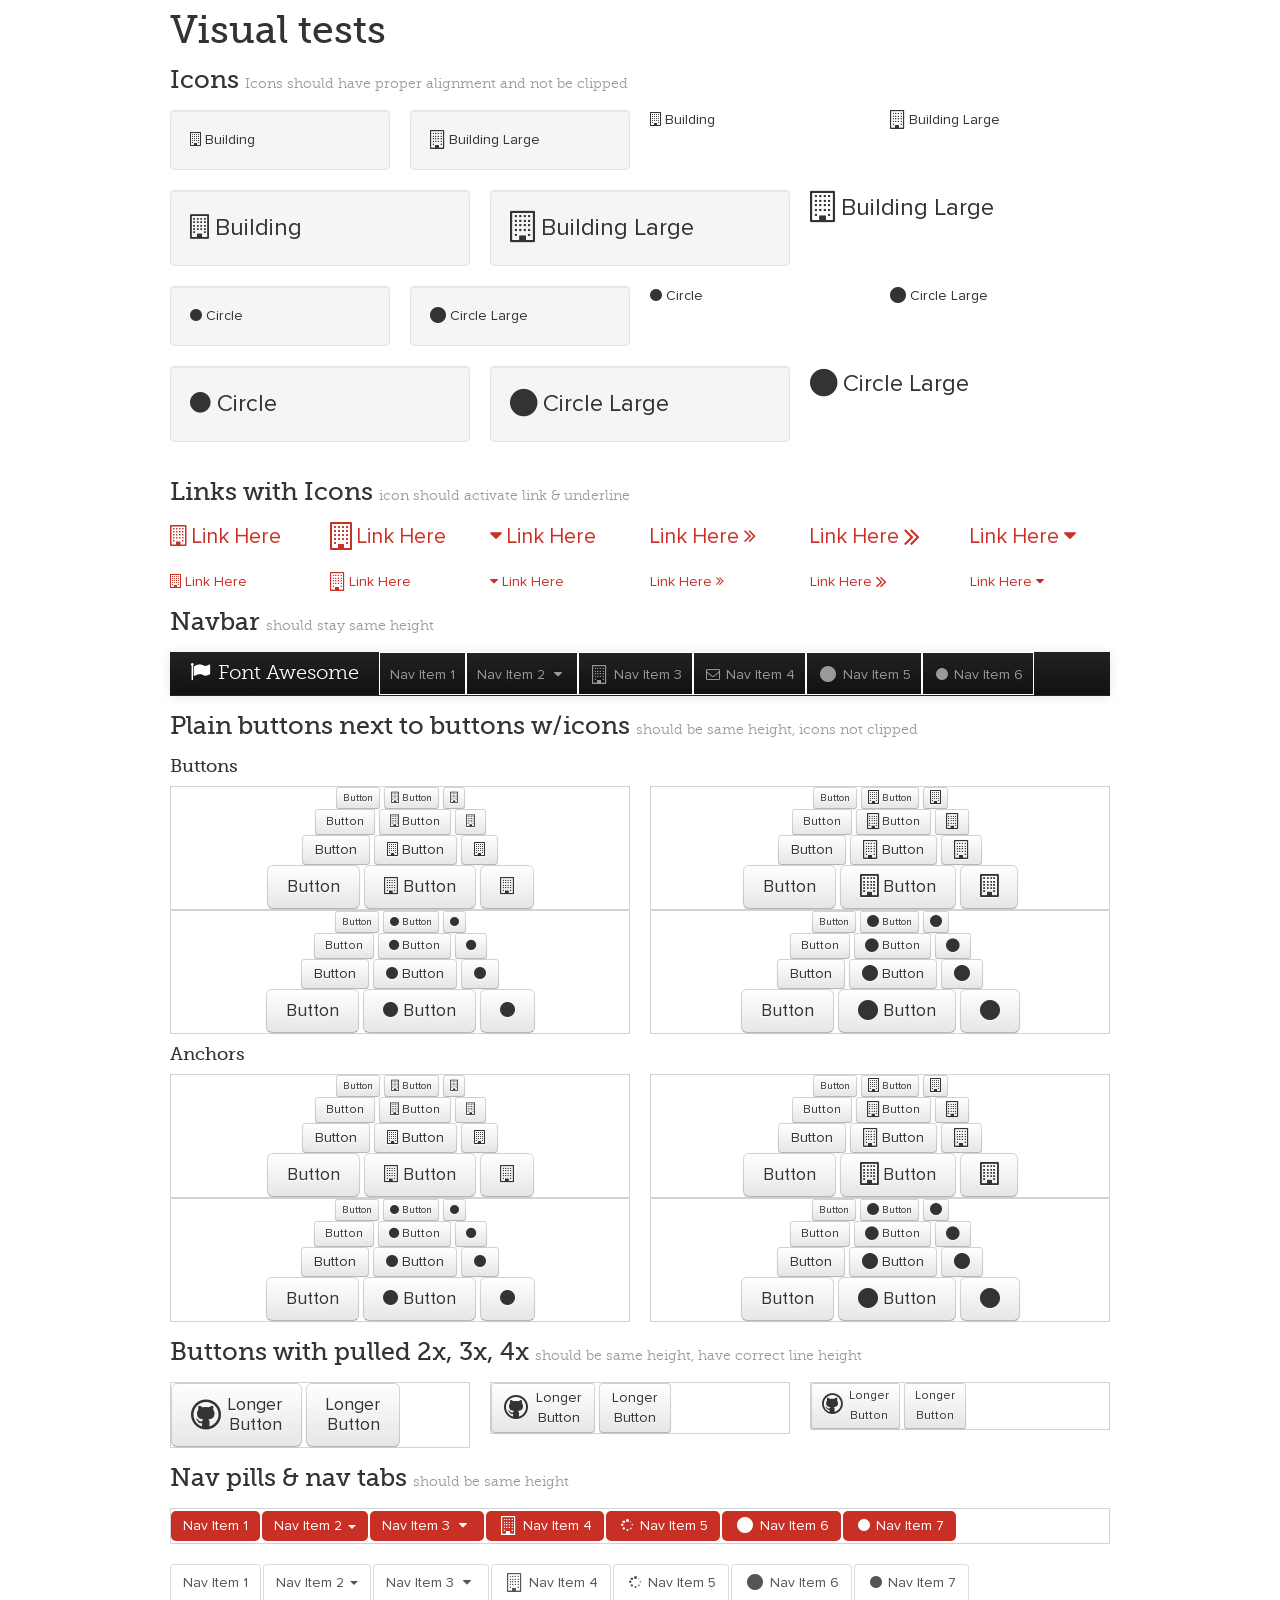
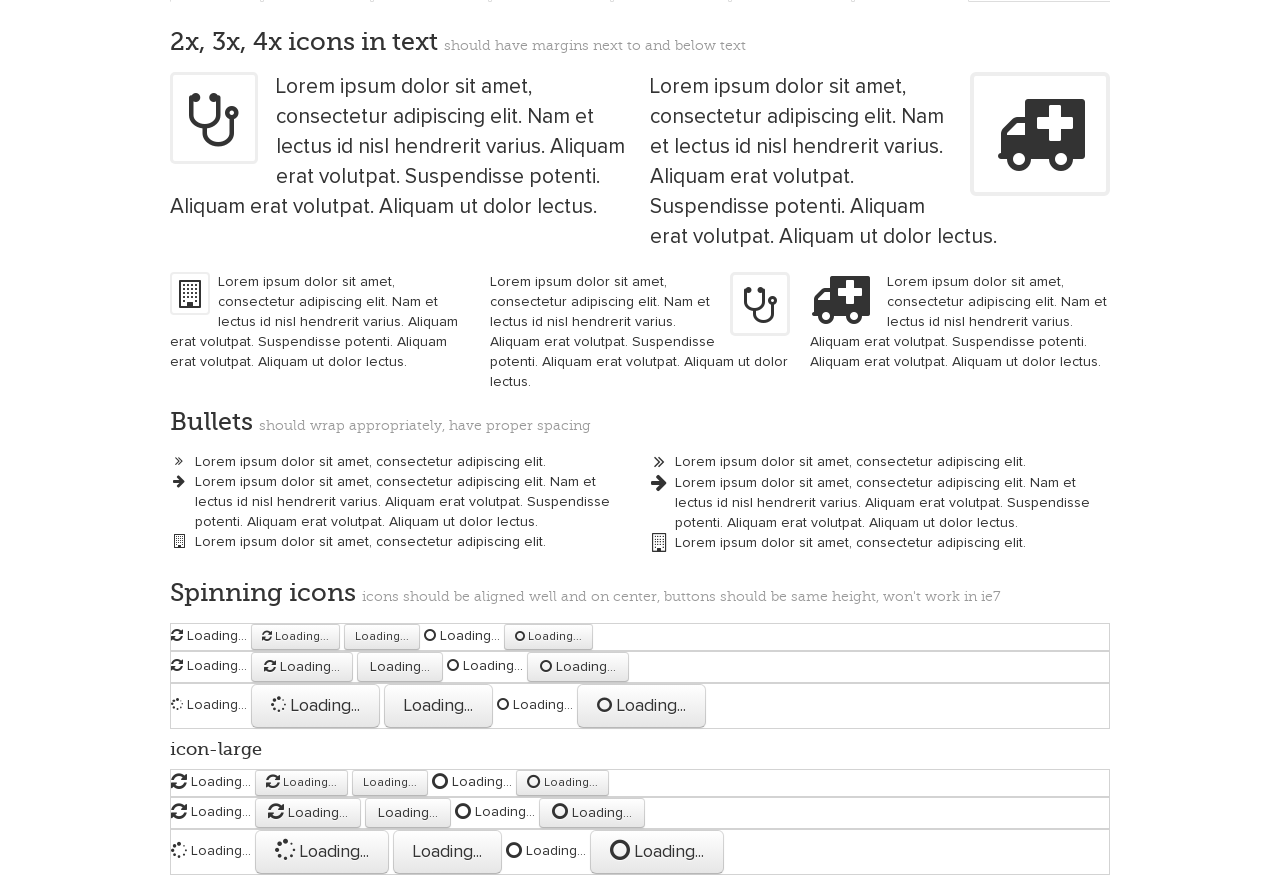
<file: ux/assets/fontawesome/docs/test.html>
<!DOCTYPE html>
<!--[if lt IE 7 ]><html class="ie ie6" lang="en"> <![endif]-->
<!--[if IE 7 ]><html class="ie ie7" lang="en"> <![endif]-->
<!--[if IE 8 ]><html class="ie ie8" lang="en"> <![endif]-->
<!--[if (gte IE 9)|!(IE)]><!--><html lang="en"> <!--<![endif]-->
<head>
  <!-- Basic Page Needs
 ================================================== -->
  <meta charset="utf-8" />
  <title>Font Awesome Tests</title>
  <meta name="description" content="">
  <meta name="author" content="">
  <!--<meta name="viewport" content="width=device-width; initial-scale=1; maximum-scale=1">-->

  <!--[if lt IE 9]>
  <script src="http://html5shim.googlecode.com/svn/trunk/html5.js"></script>
  <![endif]-->

  <!-- CSS
 ================================================== -->

  <link rel="stylesheet" href="assets/css/site.css">
  <link rel="stylesheet" href="assets/css/prettify.css">
  <link rel="stylesheet" href="assets/css/font-awesome.css">
  <!--[if IE 7]>
  <link rel="stylesheet" href="assets/css/font-awesome-ie7.min.css">
  <![endif]-->
  <!-- Le fav and touch icons -->
  <link rel="shortcut icon" href="assets/ico/favicon.ico">

  <script type="text/javascript">
    var _gaq = _gaq || [];
    _gaq.push(['_setAccount', 'UA-30136587-1']);
    _gaq.push(['_trackPageview']);

    (function() {
      var ga = document.createElement('script'); ga.type = 'text/javascript'; ga.async = true;
      ga.src = ('https:' == document.location.protocol ? 'https://ssl' : 'http://www') + '.google-analytics.com/ga.js';
      var s = document.getElementsByTagName('script')[0]; s.parentNode.insertBefore(ga, s);
    })();
  </script>
</head>
<body>

<div class="container">
  <h1>Visual tests</h1>

  <h3>Icons <small>Icons should have proper alignment and not be clipped</small></h3>
  <div class="row">
    <div class="span3">
      <div class="well">
        <i class="icon-building"></i> Building
      </div>
    </div>
    <div class="span3">
      <div class="well">
        <i class="icon-building icon-large"></i> Building Large
      </div>
    </div>
    <div class="span3">
      <i class="icon-building"></i> Building
    </div>
    <div class="span3">
      <i class="icon-building icon-large"></i> Building Large
    </div>
  </div>
  <div class="row" style="font-size: 24px; line-height: 1.5em;">
    <div class="span4">
      <div class="well">
        <i class="icon-building"></i> Building
      </div>
    </div>
    <div class="span4">
      <div class="well">
        <i class="icon-building icon-large"></i> Building Large
      </div>
    </div>
    <div class="span4">
      <i class="icon-building icon-large"></i> Building Large
    </div>
  </div>
  <div class="row">
    <div class="span3">
      <div class="well">
        <i class="icon-circle"></i> Circle
      </div>
    </div>
    <div class="span3">
      <div class="well">
        <i class="icon-circle icon-large"></i> Circle Large
      </div>
    </div>
    <div class="span3">
      <i class="icon-circle"></i> Circle
    </div>
    <div class="span3">
      <i class="icon-circle icon-large"></i> Circle Large
    </div>
  </div>
  <div class="row" style="font-size: 24px; line-height: 1.5em;">
    <div class="span4">
      <div class="well">
        <i class="icon-circle"></i> Circle
      </div>
    </div>
    <div class="span4">
      <div class="well">
        <i class="icon-circle icon-large"></i> Circle Large
      </div>
    </div>
    <div class="span4">
      <i class="icon-circle icon-large"></i> Circle Large
    </div>
  </div>


  <h3>Links with Icons <small>icon should activate link & underline</small></h3>
  <div class="row lead">
    <div class="span2">
      <a href="#"><i class="icon-building"></i> Link Here</a>
    </div>
    <div class="span2">
      <a href="#"><i class="icon-building icon-large"></i> Link Here</a>
    </div>
    <div class="span2">
      <a href="#"><i class="icon-caret-down"></i> Link Here</a>
    </div>
    <div class="span2">
      <a href="#">Link Here <i class="icon-double-angle-right"></i></a>
    </div>
    <div class="span2">
      <a href="#">Link Here <i class="icon-double-angle-right icon-large"></i></a>
    </div>
    <div class="span2">
      <a href="#">Link Here <i class="icon-caret-down"></i></a>
    </div>
  </div>
  <div class="row">
    <div class="span2">
      <a href="#"><i class="icon-building"></i> Link Here</a>
    </div>
    <div class="span2">
      <a href="#"><i class="icon-building icon-large"></i> Link Here</a>
    </div>
    <div class="span2">
      <a href="#"><i class="icon-caret-down"></i> Link Here</a>
    </div>
    <div class="span2">
      <a href="#">Link Here <i class="icon-double-angle-right"></i></a>
    </div>
    <div class="span2">
      <a href="#">Link Here <i class="icon-double-angle-right icon-large"></i></a>
    </div>
    <div class="span2">
      <a href="#">Link Here <i class="icon-caret-down"></i></a>
    </div>
  </div>


  <h3>Navbar  <small>should stay same height </small></h3>
  <div class="navbar navbar-inverse navbar-static-top">
    <div class="navbar-inner">
      <div class="container">
        <a class="brand" href="#"><i class="icon-flag"></i> Font Awesome</a>
        <ul class="nav">
          <li style="border: solid 1px white;"><a href="#">Nav Item 1</a></li>
          <li class="dropdown" style="border: solid 1px white;">
            <a href="#" role="button" class="dropdown-toggle" data-toggle="dropdown">
              Nav Item 2
              <i class="icon-caret-down"></i>
            </a>
            <ul class="dropdown-menu" role="menu">
              <li><a href="#"><i class="icon-building"></i> Menu Item 1</a></li>
              <li><a href="#"><i class="icon-building icon-large"></i> Menu Item 2</a></li>
            </ul>
          </li>
          <li style="border: solid 1px white;"><a href="#examples"><i class="icon-building icon-large"></i> Nav Item 3</a></li>
          <li style="border: solid 1px white;"><a href="#examples"><i class="icon-envelope"></i> Nav Item 4</a></li>
          <li style="border: solid 1px white;"><a href="#examples"><i class="icon-circle icon-large"></i> Nav Item 5</a></li>
          <li style="border: solid 1px white;"><a href="#examples"><i class="icon-circle"></i> Nav Item 6</a></li>
        </ul>
      </div>
    </div>
  </div>


  <h3>Plain buttons next to buttons w/icons <small>should be same height, icons not clipped</small></h3>
  <h4>Buttons</h4>
  <div class="row">
    <div class="span6">
      <div style="border: solid 1px #d3d3d3; text-align: center;">
        <div>
          <button class="btn btn-mini">Button</button>
          <button class="btn btn-mini"><i class="icon-building"></i> Button</button>
          <button class="btn btn-mini"><i class="icon-building"></i></button>
        </div>
        <div>
          <button class="btn btn-small">Button</button>
          <button class="btn btn-small"><i class="icon-building"></i> Button</button>
          <button class="btn btn-small"><i class="icon-building"></i></button>
        </div>
        <div>
          <button class="btn">Button</button>
          <button class="btn"><i class="icon-building"></i> Button</button>
          <button class="btn"><i class="icon-building"></i></button>
        </div>
        <div>
          <button class="btn btn-large">Button</button>
          <button class="btn btn-large"><i class="icon-building"></i> Button</button>
          <button class="btn btn-large"><i class="icon-building"></i></button>
        </div>
      </div>
    </div>
    <div class="span6">
      <div style="border: solid 1px #d3d3d3; text-align: center;">
        <div>
          <button class="btn btn-mini">Button</button>
          <button class="btn btn-mini"><i class="icon-building icon-large"></i> Button</button>
          <button class="btn btn-mini"><i class="icon-building icon-large"></i></button>
        </div>
        <div>
          <button class="btn btn-small">Button</button>
          <button class="btn btn-small"><i class="icon-building icon-large"></i> Button</button>
          <button class="btn btn-small"><i class="icon-building icon-large"></i></button>
        </div>
        <div>
          <button class="btn">Button</button>
          <button class="btn"><i class="icon-building icon-large"></i> Button</button>
          <button class="btn"><i class="icon-building icon-large"></i></button>
        </div>
        <div>
          <button class="btn btn-large">Button</button>
          <button class="btn btn-large"><i class="icon-building icon-large"></i> Button</button>
          <button class="btn btn-large"><i class="icon-building icon-large"></i></button>
        </div>
      </div>
    </div>
  </div>
  <div class="row">
    <div class="span6">
      <div style="border: solid 1px #d3d3d3; text-align: center;">
        <div>
          <button class="btn btn-mini">Button</button>
          <button class="btn btn-mini"><i class="icon-circle"></i> Button</button>
          <button class="btn btn-mini"><i class="icon-circle"></i></button>
        </div>
        <div>
          <button class="btn btn-small">Button</button>
          <button class="btn btn-small"><i class="icon-circle"></i> Button</button>
          <button class="btn btn-small"><i class="icon-circle"></i></button>
        </div>
        <div>
          <button class="btn">Button</button>
          <button class="btn"><i class="icon-circle"></i> Button</button>
          <button class="btn"><i class="icon-circle"></i></button>
        </div>
        <div>
          <button class="btn btn-large">Button</button>
          <button class="btn btn-large"><i class="icon-circle"></i> Button</button>
          <button class="btn btn-large"><i class="icon-circle"></i></button>
        </div>
      </div>
    </div>
    <div class="span6">
      <div style="border: solid 1px #d3d3d3; text-align: center;">
        <div>
          <button class="btn btn-mini">Button</button>
          <button class="btn btn-mini"><i class="icon-circle icon-large"></i> Button</button>
          <button class="btn btn-mini"><i class="icon-circle icon-large"></i></button>
        </div>
        <div>
          <button class="btn btn-small">Button</button>
          <button class="btn btn-small"><i class="icon-circle icon-large"></i> Button</button>
          <button class="btn btn-small"><i class="icon-circle icon-large"></i></button>
        </div>
        <div>
          <button class="btn">Button</button>
          <button class="btn"><i class="icon-circle icon-large"></i> Button</button>
          <button class="btn"><i class="icon-circle icon-large"></i></button>
        </div>
        <div>
          <button class="btn btn-large">Button</button>
          <button class="btn btn-large"><i class="icon-circle icon-large"></i> Button</button>
          <button class="btn btn-large"><i class="icon-circle icon-large"></i></button>
        </div>
      </div>
    </div>
  </div>


  <h4>Anchors</h4>
  <div class="row">
    <div class="span6">
      <div style="border: solid 1px #d3d3d3; text-align: center;">
        <div>
          <a class="btn btn-mini">Button</a>
          <a class="btn btn-mini"><i class="icon-building"></i> Button</a>
          <a class="btn btn-mini"><i class="icon-building"></i></a>
        </div>
        <div>
          <a class="btn btn-small">Button</a>
          <a class="btn btn-small"><i class="icon-building"></i> Button</a>
          <a class="btn btn-small"><i class="icon-building"></i></a>
        </div>
        <div>
          <a class="btn">Button</a>
          <a class="btn"><i class="icon-building"></i> Button</a>
          <a class="btn"><i class="icon-building"></i></a>
        </div>
        <div>
          <a class="btn btn-large">Button</a>
          <a class="btn btn-large"><i class="icon-building"></i> Button</a>
          <a class="btn btn-large"><i class="icon-building"></i></a>
        </div>
      </div>
    </div>
    <div class="span6">
      <div style="border: solid 1px #d3d3d3; text-align: center;">
        <div>
          <a class="btn btn-mini">Button</a>
          <a class="btn btn-mini"><i class="icon-building icon-large"></i> Button</a>
          <a class="btn btn-mini"><i class="icon-building icon-large"></i></a>
        </div>
        <div>
          <a class="btn btn-small">Button</a>
          <a class="btn btn-small"><i class="icon-building icon-large"></i> Button</a>
          <a class="btn btn-small"><i class="icon-building icon-large"></i></a>
        </div>
        <div>
          <a class="btn">Button</a>
          <a class="btn"><i class="icon-building icon-large"></i> Button</a>
          <a class="btn"><i class="icon-building icon-large"></i></a>
        </div>
        <div>
          <a class="btn btn-large">Button</a>
          <a class="btn btn-large"><i class="icon-building icon-large"></i> Button</a>
          <a class="btn btn-large"><i class="icon-building icon-large"></i></a>
        </div>
      </div>
    </div>
  </div>
  <div class="row">
    <div class="span6">
      <div style="border: solid 1px #d3d3d3; text-align: center;">
        <div>
          <a class="btn btn-mini">Button</a>
          <a class="btn btn-mini"><i class="icon-circle"></i> Button</a>
          <a class="btn btn-mini"><i class="icon-circle"></i></a>
        </div>
        <div>
          <a class="btn btn-small">Button</a>
          <a class="btn btn-small"><i class="icon-circle"></i> Button</a>
          <a class="btn btn-small"><i class="icon-circle"></i></a>
        </div>
        <div>
          <a class="btn">Button</a>
          <a class="btn"><i class="icon-circle"></i> Button</a>
          <a class="btn"><i class="icon-circle"></i></a>
        </div>
        <div>
          <a class="btn btn-large">Button</a>
          <a class="btn btn-large"><i class="icon-circle"></i> Button</a>
          <a class="btn btn-large"><i class="icon-circle"></i></a>
        </div>
      </div>
    </div>
    <div class="span6">
      <div style="border: solid 1px #d3d3d3; text-align: center;">
        <div>
          <a class="btn btn-mini">Button</a>
          <a class="btn btn-mini"><i class="icon-circle icon-large"></i> Button</a>
          <a class="btn btn-mini"><i class="icon-circle icon-large"></i></a>
        </div>
        <div>
          <a class="btn btn-small">Button</a>
          <a class="btn btn-small"><i class="icon-circle icon-large"></i> Button</a>
          <a class="btn btn-small"><i class="icon-circle icon-large"></i></a>
        </div>
        <div>
          <a class="btn">Button</a>
          <a class="btn"><i class="icon-circle icon-large"></i> Button</a>
          <a class="btn"><i class="icon-circle icon-large"></i></a>
        </div>
        <div>
          <a class="btn btn-large">Button</a>
          <a class="btn btn-large"><i class="icon-circle icon-large"></i> Button</a>
          <a class="btn btn-large"><i class="icon-circle icon-large"></i></a>
        </div>
      </div>
    </div>
  </div>


  <h3>Buttons with pulled 2x, 3x, 4x <small>should be same height, have correct line height</small></h3>
  <div class="row">
    <div class="span4">
      <div style="border: solid 1px #d3d3d3;">
        <a class="btn btn-large" href="#">
          <i class="icon-github icon-2x pull-left"></i>
          Longer<br>Button</a>
        <a class="btn btn-large" href="#">
          Longer<br>Button</a>
      </div>
    </div>
    <div class="span4">
      <div style="border: solid 1px #d3d3d3;">
        <a class="btn" href="#">
          <i class="icon-github icon-2x pull-left"></i>
          Longer<br>Button</a>
        <a class="btn" href="#">
          Longer<br>Button</a>
      </div>
    </div>
    <div class="span4">
      <div style="border: solid 1px #d3d3d3;">
        <a class="btn btn-small" href="#">
          <i class="icon-github icon-2x pull-left"></i>
          Longer<br>Button</a>
        <a class="btn btn-small" href="#">
          Longer<br>Button</a>
      </div>
    </div>
  </div>


  <h3>Nav pills & nav tabs <small>should be same height</small></h3>
  <ul class="nav nav-pills" style="border: solid 1px #d3d3d3;">
    <li class="active"><a href="#">Nav Item 1</a></li>
    <li class="dropdown active">
      <a href="#" role="button" class="dropdown-toggle" data-toggle="dropdown">
        Nav Item 2
        <span class="caret"></span>
      </a>
      <ul class="dropdown-menu" role="menu">
        <li><a href="#"><i class="icon-building"></i> Menu Item 1</a></li>
        <li><a href="#"><i class="icon-building icon-large"></i> Menu Item 2</a></li>
      </ul>
    </li>
    <li class="dropdown active">
      <a href="#" role="button" class="dropdown-toggle" data-toggle="dropdown">
        Nav Item 3
        <i class="icon-caret-down"></i>
      </a>
      <ul class="dropdown-menu" role="menu">
        <li><a href="#"><i class="icon-building"></i> Menu Item 1</a></li>
        <li><a href="#"><i class="icon-building icon-large"></i> Menu Item 2</a></li>
      </ul>
    </li>
    <li class="active"><a href="#examples"><i class="icon-building icon-large"></i> Nav Item 4</a></li>
    <li class="active"><a href="#examples"><i class="icon-spinner icon-spin"></i> Nav Item 5</a></li>
    <li class="active"><a href="#examples"><i class="icon-circle icon-large"></i> Nav Item 6</a></li>
    <li class="active"><a href="#examples"><i class="icon-circle"></i> Nav Item 7</a></li>
  </ul>
  <ul class="nav nav-tabs">
    <li class="active"><a href="#">Nav Item 1</a></li>
    <li class="dropdown active">
      <a href="#" role="button" class="dropdown-toggle" data-toggle="dropdown">
        Nav Item 2
        <span class="caret"></span>
      </a>
      <ul class="dropdown-menu" role="menu">
        <li><a href="#"><i class="icon-building"></i> Menu Item 1</a></li>
        <li><a href="#"><i class="icon-building icon-large"></i> Menu Item 2</a></li>
      </ul>
    </li>
    <li class="dropdown active">
      <a href="#" role="button" class="dropdown-toggle" data-toggle="dropdown">
        Nav Item 3
        <i class="icon-caret-down"></i>
      </a>
      <ul class="dropdown-menu" role="menu">
        <li><a href="#"><i class="icon-building"></i> Menu Item 1</a></li>
        <li><a href="#"><i class="icon-building icon-large"></i> Menu Item 2</a></li>
      </ul>
    </li>
    <li class="active"><a href="#examples"><i class="icon-building icon-large"></i> Nav Item 4</a></li>
    <li class="active"><a href="#examples"><i class="icon-spinner icon-spin"></i> Nav Item 5</a></li>
    <li class="active"><a href="#examples"><i class="icon-circle icon-large"></i> Nav Item 6</a></li>
    <li class="active"><a href="#examples"><i class="icon-circle"></i> Nav Item 7</a></li>
  </ul>


  <h3>2x, 3x, 4x icons in text <small>should have margins next to and below text</small></h3>
  <div class="row">
    <div class="span6">
      <p class="lead">
        <i class="icon-stethoscope icon-3x pull-left icon-border"></i>
        Lorem ipsum dolor sit amet, consectetur adipiscing elit. Nam et lectus id nisl hendrerit varius. Aliquam erat volutpat. Suspendisse potenti. Aliquam erat volutpat. Aliquam ut dolor lectus.
      </p>
    </div>
    <div class="span6">
      <p class="lead">
        <i class="icon-ambulance icon-4x pull-right icon-border"></i>
        Lorem ipsum dolor sit amet, consectetur adipiscing elit. Nam et lectus id nisl hendrerit varius. Aliquam erat volutpat. Suspendisse potenti. Aliquam erat volutpat. Aliquam ut dolor lectus.
      </p>
    </div>
  </div>
  <div class="row">
    <div class="span4">
      <i class="icon-building icon-2x pull-left icon-border"></i>
      Lorem ipsum dolor sit amet, consectetur adipiscing elit. Nam et lectus id nisl hendrerit varius. Aliquam erat volutpat. Suspendisse potenti. Aliquam erat volutpat. Aliquam ut dolor lectus.
    </div>
    <div class="span4">
      <i class="icon-stethoscope icon-3x pull-right icon-border"></i>
      Lorem ipsum dolor sit amet, consectetur adipiscing elit. Nam et lectus id nisl hendrerit varius. Aliquam erat volutpat. Suspendisse potenti. Aliquam erat volutpat. Aliquam ut dolor lectus.
    </div>
    <div class="span4">
      <i class="icon-ambulance icon-4x pull-left"></i>
      Lorem ipsum dolor sit amet, consectetur adipiscing elit. Nam et lectus id nisl hendrerit varius. Aliquam erat volutpat. Suspendisse potenti. Aliquam erat volutpat. Aliquam ut dolor lectus.
    </div>
  </div>


  <h3>Bullets <small>should wrap appropriately, have proper spacing</small></h3>
  <div class="row">
    <div class="span6">
      <ul class="icons">
        <li><i class="icon-double-angle-right"></i>Lorem ipsum dolor sit amet, consectetur adipiscing elit.</li>
        <li><i class="icon-arrow-right"></i>Lorem ipsum dolor sit amet, consectetur adipiscing elit. Nam et lectus id nisl hendrerit varius. Aliquam erat volutpat. Suspendisse potenti. Aliquam erat volutpat. Aliquam ut dolor lectus.</li>
        <li><i class="icon-building"></i>Lorem ipsum dolor sit amet, consectetur adipiscing elit.</li>
      </ul>
    </div>
    <div class="span6">
      <ul class="icons">
        <li><i class="icon-double-angle-right icon-large"></i>Lorem ipsum dolor sit amet, consectetur adipiscing elit.</li>
        <li><i class="icon-arrow-right icon-large"></i>Lorem ipsum dolor sit amet, consectetur adipiscing elit. Nam et lectus id nisl hendrerit varius. Aliquam erat volutpat. Suspendisse potenti. Aliquam erat volutpat. Aliquam ut dolor lectus.</li>
        <li><i class="icon-building icon-large"></i>Lorem ipsum dolor sit amet, consectetur adipiscing elit.</li>
      </ul>
    </div>
  </div>


  <h3>Spinning icons <small>icons should be aligned well and on center, buttons should be same height, won't work in ie7</small></h3>
  <div style="border: solid 1px #d3d3d3;">
    <i class="icon-refresh icon-spin"></i> Loading...
    <button class="btn btn-small"><i class="icon-refresh icon-spin"></i> Loading...</button>
    <button class="btn btn-small">Loading...</button>
    <i class="icon-circle-blank icon-spin"></i> Loading...
    <button class="btn btn-small"><i class="icon-circle-blank icon-spin"></i> Loading...</button>
  </div>
  <div style="border: solid 1px #d3d3d3;">
    <i class="icon-refresh icon-spin"></i> Loading...
    <button class="btn"><i class="icon-refresh icon-spin"></i> Loading...</button>
    <button class="btn">Loading...</button>
    <i class="icon-circle-blank icon-spin"></i> Loading...
    <button class="btn"><i class="icon-circle-blank icon-spin"></i> Loading...</button>
  </div>
  <div style="border: solid 1px #d3d3d3;">
    <i class="icon-spinner icon-spin"></i> Loading...
    <button class="btn btn-large"><i class="icon-spinner icon-spin"></i> Loading...</button>
    <button class="btn btn-large">Loading...</button>
    <i class="icon-circle-blank icon-spin"></i> Loading...
    <button class="btn btn-large"><i class="icon-circle-blank icon-spin"></i> Loading...</button>
  </div>
  <h4>icon-large</h4>
  <div style="border: solid 1px #d3d3d3;">
    <i class="icon-refresh icon-large icon-spin"></i> Loading...
    <button class="btn btn-small"><i class="icon-refresh icon-large icon-spin"></i> Loading...</button>
    <button class="btn btn-small">Loading...</button>
    <i class="icon-circle-blank icon-large icon-spin"></i> Loading...
    <button class="btn btn-small"><i class="icon-circle-blank icon-large icon-spin"></i> Loading...</button>
  </div>
  <div style="border: solid 1px #d3d3d3;">
    <i class="icon-refresh icon-large icon-spin"></i> Loading...
    <button class="btn"><i class="icon-refresh icon-large icon-spin"></i> Loading...</button>
    <button class="btn">Loading...</button>
    <i class="icon-circle-blank icon-large icon-spin"></i> Loading...
    <button class="btn"><i class="icon-circle-blank icon-large icon-spin"></i> Loading...</button>
  </div>
  <div style="border: solid 1px #d3d3d3;">
    <i class="icon-spinner icon-large icon-spin"></i> Loading...
    <button class="btn btn-large"><i class="icon-spinner icon-large icon-spin"></i> Loading...</button>
    <button class="btn btn-large">Loading...</button>
    <i class="icon-circle-blank icon-large icon-spin"></i> Loading...
    <button class="btn btn-large"><i class="icon-circle-blank icon-large icon-spin"></i> Loading...</button>
  </div>

</div>

<script src="assets/js/jquery-1.7.1.min.js"></script>
<script src="assets/js/bootstrap-222.min.js"></script>

</body>
</html>
</file>
<file: ux/assets/ML-Bootstrap-template/css/toggle-switch.css>
/* ------------------------------------------
CSS TOGGLE SWITCHES (Ionuț Colceriu)
Licensed under Unlicense 
https://github.com/ghinda/css-toggle-switch
------------------------------------------ */

/* Hide by default */

.switch .slide-button,
.toggle p span {
	display: none;
}

/* Toggle Switches */

/* We can't test for a specific feature,
 * so we only target browsers with support for media queries.
 */
@media only screen {

	/* Checkbox
	 */
	.toggle {
		position: relative;
		padding: 0;
		margin-left: 100px;
	}

	/* Position the label over all the elements, except the slide-button
	 * Clicking anywhere on the label will change the switch-state
	 */
	.toggle label {
		position: relative;
		z-index: 3;
		
		display: block;
		width: 100%;
	}

	/* Don't hide the input from screen-readers and keyboard access
	 */
	.toggle input {
		position: absolute;
		opacity: 0;
		z-index: 5;
	}
	
	.toggle p {
		position: absolute;
		left: -100px;
		
		width: 100%;
		margin: 0;
		padding-right: 100px;
		
		text-align: left;
	}
	
	.toggle p span {
		position: absolute;
		top: 0;
		left: 0;
		z-index: 5;
		
		display: block;
		width: 50%;
		margin-left: 100px;
		
		text-align: center;
	}
	
	.toggle p span:last-child {
		left: 50%;
	}

	.toggle .slide-button {
		position: absolute;
		right: 0;
		top: 0;
		z-index: 4;
		
		display: block;
		width: 50%;
		height: 100%;
		padding: 0;
	}

	/* Radio Switch
	 */
	.switch {
		position: relative;
		padding: 0;
	}
	
	.switch input {
		position: absolute;
		opacity: 0;
	}
	
	.switch label {
		position: relative;
		z-index: 2;
		
		float: left;
		width: 50%;
		height: 100%;
		
		margin: 0;
		text-align: center;
	}

	.switch .slide-button {
		position: absolute;
		top: 0;
		left: 0;
		padding: 0;
		z-index: 1;
		
		width: 50%;
		height: 100%;
	}

	.switch input:last-of-type:checked ~ .slide-button {
		left: 50%;
	}

	/* Switch with 3 items */
	.switch.switch-three label,
	.switch.switch-three .slide-button {
		width: 33.3%;
	}

	.switch.switch-three input:checked:nth-of-type(2) ~ .slide-button {	
		left: 33.3%;
	}

	.switch.switch-three input:checked:last-of-type ~ .slide-button {
		left: 66.6%;
	}
	
	/* Switch with 4 items */
	.switch.switch-four label,
	.switch.switch-four .slide-button {
		width: 25%;
	}

	.switch.switch-four input:checked:nth-of-type(2) ~ .slide-button {	
		left: 25%;
	}
	
	.switch.switch-four input:checked:nth-of-type(3) ~ .slide-button {	
		left: 50%;
	}

	.switch.switch-four input:checked:last-of-type ~ .slide-button {
		left: 75%;
	}
	
	/* Switch with 5 items */
	.switch.switch-five label,
	.switch.switch-five .slide-button {
		width: 20%;
	}

	.switch.switch-five input:checked:nth-of-type(2) ~ .slide-button {	
		left: 20%;
	}
	
	.switch.switch-five input:checked:nth-of-type(3) ~ .slide-button {	
		left: 40%;
	}
	
	.switch.switch-five input:checked:nth-of-type(4) ~ .slide-button {	
		left: 60%;
	}

	.switch.switch-five input:checked:last-of-type ~ .slide-button {
		left: 80%;
	}

	/* Shared */
	.toggle,
	.switch {
		display: block;
		height: 30px;
	}
	
	.switch *,
	.toggle * {
		-webkit-box-sizing: border-box;
		-moz-box-sizing: border-box;
		-ms-box-sizing: border-box;
		-o-box-sizing: border-box;
		box-sizing: border-box;
	}
	
	.switch .slide-button,
	.toggle .slide-button {
		display: block;
		
		-webkit-transition: all 0.3s ease-out;
		-moz-transition: all 0.3s ease-out;
		-ms-transition: all 0.3s ease-out;
		-o-transition: all 0.3s ease-out;
		transition: all 0.3s ease-out;
	}
	
	.toggle label,
	.toggle p,
	.switch label {
		line-height: 30px;
		vertical-align: middle;
	}
	
	.toggle input:checked ~ .slide-button {
		right: 50%;
	}
	
	/* Outline the toggles when the inputs are focused */
	.toggle input:focus ~ .slide-button,
	.switch input:focus + label {
		outline: 1px dotted #888;
	}
	
	/* Bugfix for older Webkit, including mobile Webkit. Adapted from:
	 * http://css-tricks.com/webkit-sibling-bug/
	 */
	.switch, .toggle {
		-webkit-animation: bugfix infinite 1s;
	}
	
	@-webkit-keyframes bugfix { from { position: relative; } to { position: relative; } }


	/* Standalone Themes */


	/* Candy Theme
	 * Based on the "Sort Switches / Toggles (PSD)" by Ormal Clarck
	 * http://www.premiumpixels.com/freebies/sort-switches-toggles-psd/
	 */
	 
	.candy {
		background-color: #2d3035;
		
		color: #fff;
		font-weight: bold;
		text-align: center;
		text-shadow: 1px 1px 1px #191b1e;
			
		border-radius: 3px;	
		
		box-shadow: inset 0 2px 6px rgba(0, 0, 0, 0.3), 0 1px 0px rgba(255, 255, 255, 0.2);
	}

	.candy input:checked + label {
		color: #333;
		text-shadow: 0 1px 0 rgba(255,255,255,0.5);
	}
		
	.candy .slide-button {
		border: 1px solid #333;

		background-color: #70c66b;
		
		background-image: -webkit-linear-gradient(top, rgba(255, 255, 255, 0.2), rgba(0, 0, 0, 0));
		background-image:    -moz-linear-gradient(top, rgba(255, 255, 255, 0.2), rgba(0, 0, 0, 0));
		background-image:     -ms-linear-gradient(top, rgba(255, 255, 255, 0.2), rgba(0, 0, 0, 0));
		background-image:      -o-linear-gradient(top, rgba(255, 255, 255, 0.2), rgba(0, 0, 0, 0));
		background-image:         linear-gradient(top, rgba(255, 255, 255, 0.2), rgba(0, 0, 0, 0));
		
		box-shadow: 0 1px 1px rgba(0, 0, 0, 0.2), inset 0 1px 1px rgba(255, 255, 255, 0.45);
		
		border-radius: 3px;
	}

	.candy p {
		color: #333;
		
		text-shadow: none;
	}

	.candy span {
		color: #fff;
	}

	.candy.blue .slide-button {
		background-color: #38a3d4;
	}

	.candy.yellow .slide-button {
		background-color: #f5e560;
	}

	/* Android Theme
	 * Based on Holo
	 */
	 
	.android {
		background-color: #b6b6b6;
		
		color: #fff;
	}

	.android.toggle {
		border: 2px solid #b6b6b6;
	}

	.android.switch {
		overflow: hidden;
	}
		
	.android.switch .slide-button {
		background-color: #279fca;
		
		-webkit-transform: skew(20deg) translateX(10px);
		-moz-transform: skew(20deg) translateX(10px);
		-ms-transform: skew(20deg) translateX(10px);
		-o-transform: skew(20deg) translateX(10px);
		transform: skew(20deg) translateX(10px);
	}

	.android.toggle .slide-button {
		border-radius: 2px;
		
		background-color: #848484;
	}

	/* Selected ON toggle */
	.android.toggle input:first-of-type:checked ~ .slide-button {
		background-color: #279fca;
	}

	.android.switch input:first-of-type:checked ~ .slide-button {
		-webkit-transform: skew(20deg) translateX(-10px);
		-moz-transform: skew(20deg) translateX(-10px);
		-ms-transform: skew(20deg) translateX(-10px);
		-o-transform: skew(20deg) translateX(-10px);
		transform: skew(20deg) translateX(-10px);
	}

	.android p {
		color: #333;
	}

	.android span {
		color: #fff;
	}

	.android.switch,
	.android span {
		text-transform: uppercase;
	}

	/* Fix Android/Holo Theme in firefox - force absolute position */
	.android.switch input {
		top: 0;
		left: 0;
	}

	/* iOS Theme
	 * Similar to iOS but more accessible
	 */ 

	.ios {
		background: -webkit-linear-gradient(top, #cfcfcf, #efefef 50%, #f9f9f9 50%, #fefefe);
		background: -moz-linear-gradient(top, #cfcfcf, #efefef 50%, #f9f9f9 50%, #fefefe);
		background: -o-linear-gradient(top, #cfcfcf, #efefef 50%, #f9f9f9 50%, #fefefe);
		background: -ms-linear-gradient(top, #cfcfcf, #efefef 50%, #f9f9f9 50%, #fefefe);
		background: linear-gradient(top, #cfcfcf, #efefef 50%, #f9f9f9 50%, #fefefe);
		
		-webkit-box-shadow: inset 0 2px 2px #b6b6b6, inset 3px 0 3px #b6b6b6;
		box-shadow: inset 0 2px 2px #b6b6b6, inset 3px 0 3px #b6b6b6;

		border: 1px solid #efefef;
		border-radius: 3px;
		
		color: #7f7f7f;
		font: bold 14px sans-serif; 
		text-align: center;
		text-shadow: none;
	}

	.ios.toggle .slide-button {
		border: 1px solid #919191;
		background: -webkit-linear-gradient(top, #cdcdcd, #fbfbfb);
		background: -moz-linear-gradient(top, #cdcdcd, #fbfbfb);
		background: -o-linear-gradient(top, #cdcdcd, #fbfbfb);
		background: -ms-linear-gradient(top, #cdcdcd, #fbfbfb);
		background: linear-gradient(top, #cdcdcd, #fbfbfb);
		
		border-radius: 3px;
		
		-webkit-box-shadow: inset 0 1px 0 #f0f0f0;
		box-shadow: inset 0 1px 0 #f0f0f0;
	}

	/* Selected ON toggle */
	.ios.toggle input:first-of-type:checked ~ p span:first-child,
	.ios.switch input:checked + label {
		color: #fff;
		text-shadow: 0 -1px 0 #1b3b6f;
	}

	.ios.toggle input:first-of-type:checked ~ .slide-button,
	.ios.switch .slide-button {
		background: -webkit-linear-gradient(top, #3672dc, #4085ec 50%, #4d8fef 50%, #76adfc);
		background: -moz-linear-gradient(top, #3672dc, #4085ec 50%, #4d8fef 50%, #76adfc);
		background: -o-linear-gradient(top, #3672dc, #4085ec 50%, #4d8fef 50%, #76adfc);
		background: -ms-linear-gradient(top, #3672dc, #4085ec 50%, #4d8fef 50%, #76adfc);
		background: linear-gradient(top, #3672dc, #4085ec 50%, #4d8fef 50%, #76adfc);
		
		border-radius: 3px;
		border: 1px solid #1654b5;
		
		text-align: center;
		color: #fff;
		
		font: bold 14px sans-serif; 
		text-shadow: 0 -1px 0 #1b3b6f;
	}
	
	.ios.toggle p span {
		color: #7f7f7f;
	}
	
}
</file>
<file: ux/assets/ML-Bootstrap-template/css/style.css>
html, html a {
	-webkit-font-smoothing: antialiased;
	text-shadow: 1px 1px 1px rgba(0,0,0,0.004);
}

body {
	font-family: 'Source Sans Pro', sans-serif;
	background-color: #e9e9e9;
	color: #2b2b2b;
}

header {
	height: 300px;
	text-align: center;
}

header img {
	padding-top: 50px;
}

header h1 {
	text-align: center;
	font-style: italic;
	text-shadow: 0 1px 0 rgba(255,255,255,0.5);
}

a {
	color: #239fdb;
}

a:hover {
	text-decoration: none;
}

a:focus {
	text-decoration: none;
	outline: none;
}

.row {
	margin-bottom: 35px;
}

.row.navRow {
	margin-bottom: 20px;
}

/* ***** - xicons - ***** */

@font-face {
	font-family: 'icomoon';
	src:url('../fonts/icomoon.eot');
	src:url('../fonts/icomoon.eot?#iefix') format('embedded-opentype'),
		url('../fonts/icomoon.woff') format('woff'),
		url('../fonts/icomoon.ttf') format('truetype'),
		url('../fonts/icomoon.svg#icomoon') format('svg');
	font-weight: normal;
	font-style: normal;
}

/* Use the following CSS code if you want to use data attributes for inserting your icons */
[data-icon]:before {
	font-family: 'icomoon';
	content: attr(data-icon);
	speak: none;
	font-weight: normal;
	font-variant: normal;
	text-transform: none;
	line-height: 1;
	-webkit-font-smoothing: antialiased;
}

/* Use the following CSS code if you want to have a class per icon */
/*
Instead of a list of all class selectors,
you can use the generic selector below, but it's slower:
[class*="icon-"] {
*/
.icon-ml-align-right, .icon-ml-align-left, .icon-ml-align-justify, .icon-ml-align-center, .icon-ml-checkmark, .icon-ml-arrow-right, .icon-ml-arrow-left, .icon-ml-arrow-down, .icon-ml-refresh, .icon-ml-alert, .icon-ml-question, .icon-ml-info, .icon-ml-delete, .icon-ml-add, .icon-ml-remove, .icon-ml-check, .icon-ml-arrow-up, .icon-ml-settings, .icon-ml-email, .icon-ml-lock, .icon-ml-cloud, .icon-ml-folder, .icon-ml-cart, .icon-ml-search, .icon-ml-export, .icon-ml-anchor, .icon-ml-home, .icon-ml-eye, .icon-ml-chat, .icon-ml-heart {
	font-family: 'icomoon';
	speak: none;
	font-style: normal;
	font-weight: normal;
	font-variant: normal;
	text-transform: none;
	line-height: 1;
	-webkit-font-smoothing: antialiased;
}
.icon-ml-align-right:before {
	content: "\e000";
}
.icon-ml-align-left:before {
	content: "\e001";
}
.icon-ml-align-justify:before {
	content: "\e002";
}
.icon-ml-align-center:before {
	content: "\e003";
}
.icon-ml-checkmark:before {
	content: "\e004";
}
.icon-ml-arrow-right:before {
	content: "\e005";
}
.icon-ml-arrow-left:before {
	content: "\e006";
}
.icon-ml-arrow-down:before {
	content: "\e007";
}
.icon-ml-refresh:before {
	content: "\e009";
}
.icon-ml-alert:before {
	content: "\e019";
}
.icon-ml-question:before {
	content: "\e018";
}
.icon-ml-info:before {
	content: "\e017";
}
.icon-ml-delete:before {
	content: "\e016";
}
.icon-ml-add:before {
	content: "\e015";
}
.icon-ml-remove:before {
	content: "\e014";
}
.icon-ml-check:before {
	content: "\e008";
}
.icon-ml-arrow-up:before {
	content: "\e00a";
}
.icon-ml-settings:before {
	content: "\e01b";
}
.icon-ml-email:before {
	content: "\e00b";
}
.icon-ml-lock:before {
	content: "\e00c";
}
.icon-ml-cloud:before {
	content: "\e010";
}
.icon-ml-folder:before {
	content: "\e00f";
}
.icon-ml-cart:before {
	content: "\e00d";
}
.icon-ml-search:before {
	content: "\e01a";
}
.icon-ml-export:before {
	content: "\e00e";
}
.icon-ml-anchor:before {
	content: "\e011";
}
.icon-ml-home:before {
	content: "\e012";
}
.icon-ml-eye:before {
	content: "\e013";
}
.icon-ml-chat:before {
	content: "\e01c";
}
.icon-ml-heart:before {
	content: "\e01d";
}

/* ***** - xnav - ***** */

.navbar .navbar-inner {
	padding-left: 0;

	-moz-border-radius: 5px;
	-webkit-border-radius: 5px;
	border-radius: 5px; 

	background-color: #fff; 

	-webkit-box-shadow: none;
	box-shadow: none;

	-moz-box-shadow: 0 2px 2px rgba(0,0,0,.05), inset 0 -2px 0 rgba(0,0,0,.08);
	-webkit-box-shadow: 0 1px 2px rgba(0,0,0,.05), inset 0 -2px 0 rgba(0,0,0,.08);
	box-shadow: 0 1px 2px rgba(0,0,0,.05), inset 0 -2px 0 rgba(0,0,0,.08);

	border: 1px solid #c4c4c4; 

	background-image: none;

	min-height: 50px;
}

.navbar.navbar-inverse .navbar-inner {
	padding-left: 0;

	-moz-border-radius: 5px;
	-webkit-border-radius: 5px;
	border-radius: 5px; 

	-webkit-box-shadow: none;
	box-shadow: none;

	background-image: none;

	min-height: 50px;

	background-color: #2b2b2b;
	border: 1px solid black;

	-moz-box-shadow: 0 2px 2px rgba(0,0,0,.05), inset 0 -2px 0 rgba(0,0,0,.5), inset 0 1px 0 rgba(255,255,255,.3);
	-webkit-box-shadow: 0 2px 2px rgba(0,0,0,.05), inset 0 -2px 0 rgba(0,0,0,.5), inset 0 1px 0 rgba(255,255,255,.3);
	box-shadow: 0 2px 2px rgba(0,0,0,.05), inset 0 -2px 0 rgba(0,0,0,.5), inset 0 1px 0 rgba(255,255,255,.3);
}  

.navbar .nav li.dropdown.open > .dropdown-toggle,
.navbar .nav li.dropdown.active > .dropdown-toggle,
.navbar .nav li.dropdown.open.active > .dropdown-toggle {
  color: #555555;
  background-color: #fff;
}

.navbar.navbar-inverse .nav li.dropdown.open > .dropdown-toggle,
.navbar.navbar-inverse .nav li.dropdown.active > .dropdown-toggle,
.navbar.navbar-inverse .nav li.dropdown.open.active > .dropdown-toggle {
  color: #555555;
  background-color: #343434;
}

.navbar.navbar-inverse ul.nav li.dropdown .dropdown-toggle:focus, 
.navbar.navbar-inverse ul.nav li.dropdown .dropdown-toggle:active {
	background-color: #343434;
}

.navbar.navbar-inverse ul.nav .dropdown.open .dropdown-menu a {
	color: #333;
	text-shadow: none;
} 

.navbar.navbar-inverse ul.nav .dropdown.open .dropdown-menu a:hover {
	color: #fff;
	text-shadow: none;
	box-shadow: none;
	background-color: #333;
} 

.navbar .navbar-inner ul.nav {
	min-height: 50px;
}

.navbar .navbar-inner ul.nav li {
	min-height: 50px;
	font-size: 1.14em;
}

.navbar.navbar-inverse .navbar-inner ul.nav li a {
	color: #fff;
	text-shadow: 0 1px 1px rgba(0,0,0,.4);
}

.navbar .navbar-inner ul.nav li a {
	font-weight: bold;
	padding-right: 35px;
	padding-left: 35px;
	height: 30px;
	line-height: 30px;
}

.navbar.navbar-inverse .navbar-inner ul.nav li a:hover {
	background-color: #343434;

	-moz-box-shadow: 0 2px 2px rgba(0,0,0,.05), inset 0 -2px 0 rgba(0,0,0,.5), inset 0 1px 0 rgba(255,255,255,.3);
	-webkit-box-shadow: 0 2px 2px rgba(0,0,0,.05), inset 0 -2px 0 rgba(0,0,0,.5), inset 0 1px 0 rgba(255,255,255,.3);
	box-shadow: 0 2px 2px rgba(0,0,0,.05), inset 0 -2px 0 rgba(0,0,0,.5), inset 0 1px 0 rgba(255,255,255,.3);
}

.navbar.navbar-inverse .navbar-inner ul.nav li a:active, .navbar.navbar-inverse .navbar-inner ul.nav li a:focus {
	background-color: #343434;	
	-moz-box-shadow: 0 0 0 rgba(0,0,0,0), inset 0 -2px 0 rgba(0,0,0,0), inset 0 1px 0 rgba(255,255,255,.3);
	-webkit-box-shadow: 0 0 0 rgba(0,0,0,0), inset 0 -2px 0 rgba(0,0,0,0), inset 0 1px 0 rgba(255,255,255,.3);
	box-shadow: 0 0 0 rgba(0,0,0,0), inset 0 -2px 0 rgba(0,0,0,0), inset 0 1px 0 rgba(255,255,255,.3);
}

.navbar .navbar-inner ul.nav li a:active {
	background-color: #fff;
}

.navbar .navbar-inner ul.nav li:first-child a:active {
	background-color: #fff;
	border-radius: 5px 0 0 5px;
}

.navbar.navbar-inverse .navbar-inner ul.nav li:first-child a:active {
	background-color: #343434;
}


.navbar .navbar-inner ul.nav li.divider-vertical {
	margin-right: 0;
	margin-left: 0;
	min-height: 50px;
	border-right: 0;
	border-left: 1px solid #e8e8e8;
}

.navbar.navbar-inverse .navbar-inner ul.nav li.divider-vertical {
	margin-right: 0;
	margin-left: 0;
	min-height: 50px;
	border-right: 0;
	border-left: 1px solid #050505;
	border-right: 1px solid rgba(255,255,255,0.1);
}

.navbar .navbar-inner form.navbar-search {
	margin-top: 10px;
}

.navbar .navbar-inner form.navbar-search input.search-query {
	/*border-color: #e8e8e8;*/
}

.navbar .navbar-inner ul.nav li.dropdown b.caret {
	margin-left: 5px;
	margin-top: 15px;
}

.navbar .navbar-inner ul.nav li.dropdown a:active, .navbar .navbar-inner ul.nav li.dropdown a:focus {
	background-color: #fff;

}

.navbar .nav > li > .dropdown-menu:before {
 content: none;
 border: 0;
}

.navbar .nav > li > .dropdown-menu:after {
 content: none;
 border: 0;
}

ul.nav li.dropdown.open ul.dropdown-menu li {
	min-height: auto;
}

ul.nav li.dropdown.open ul.dropdown-menu li a {
	font-size: .8em;
	font-weight: normal;
	padding: 0 20px;
	margin: 0;
}


/* ***** - xbuttons - ***** */	

.btn:hover,
.btn:focus,
.btn:active,
.btn.active,
.btn.disabled,
.btn[disabled] {
  color: #333333;
  background-color: #fff;
  *background-color: #d9d9d9;
}

.btn {
	font-weight: 1em;
	font-weight: bold;
	background-image: none;
	color: #777;
	border: 0;
	min-height: 40px;
	line-height: 40px;
	padding: 0 20px;

	-webkit-box-shadow: none;
	box-shadow: none;

	-moz-border-radius: 3px;
	-webkit-border-radius: 3px;
	border-radius: 3px;

	background-color: #fff;

	-moz-box-shadow: 0 2px 2px rgba(0,0,0,.05), inset 0 -2px 0 rgba(0,0,0,.08);
	-webkit-box-shadow: 0 2px 2px rgba(0,0,0,.05), inset 0 -2px 0 rgba(0,0,0,.08);
	box-shadow: 0 2px 2px rgba(0,0,0,.05), inset 0 -2px 0 rgba(0,0,0,.08);

	border: 1px solid #c4c4c4;
}

.btn.btn-large {
	font-size: 1.14em;
	min-height: 50px;
	line-height: 50px;
	padding: 0 50px;

	-moz-border-radius: 5px;
	-webkit-border-radius: 5px;
	border-radius: 5px;
}

.btn:hover {
	background-color: #fff;
	color: #333;
}

.btn:active {
	-moz-box-shadow: 0 2px 2px rgba(0,0,0,.05), inset 0 0 0 rgba(0,0,0,0);
	-webkit-box-shadow: 0 2px 2px rgba(0,0,0,.05), inset 0 0 0 rgba(0,0,0,0);
	box-shadow: 0 2px 2px rgba(0,0,0,.05), inset 0 0 0 rgba(0,0,0,0);
}

.btn.btn-primary {
	color: #fff;
	text-shadow: 0 1px 1px rgba(0,0,0,.4);
	background-color: #239fdb;

	-moz-box-shadow: 0 2px 2px rgba(0,0,0,.05), inset 0 -2px 0 rgba(0,0,0,.12), inset 0 1px 0 rgba(255,255,255,.3);
	-webkit-box-shadow: 0 2px 2px rgba(0,0,0,.05), inset 0 -2px 0 rgba(0,0,0,.12), inset 0 1px 0 rgba(255,255,255,.3);
	box-shadow: 0 2px 2px rgba(0,0,0,.05), inset 0 -2px 0 rgba(0,0,0,.12), inset 0 1px 0 rgba(255,255,255,.3);

	border: 1px solid #1682b6;
}

.btn.btn-primary:hover {
	background-color: #2ca8e4;
}

.btn.btn-primary:active, .btn.btn-info:active, .btn.btn-success:active, .btn.btn-inverse:active, .btn.btn-warning:active, .btn.btn-danger:active {
	-moz-box-shadow: 0 1px 3px rgba(0,0,0,.2), inset 0 -2px 0 rgba(0,0,0,0);
	-webkit-box-shadow: 0 1px 3px rgba(0,0,0,.2), inset 0 -2px 0 rgba(0,0,0,0);
	box-shadow: 0 1px 3px rgba(0,0,0,.2), inset 0 -2px 0 rgba(0,0,0,0);
}

.btn.btn-info {
	color: #fff;
	text-shadow: 0 1px 1px rgba(0,0,0,.4);
	background-color: #35c1db;
	border: 1px solid #21a5bd;

	-moz-box-shadow: 0 2px 2px rgba(0,0,0,.05), inset 0 -2px 0 rgba(0,0,0,.08), inset 0 1px 0 rgba(255,255,255,.3);
	-webkit-box-shadow: 0 2px 2px rgba(0,0,0,.05), inset 0 -2px 0 rgba(0,0,0,.08), inset 0 1px 0 rgba(255,255,255,.3);
	box-shadow: 0 2px 2px rgba(0,0,0,.05), inset 0 -2px 0 rgba(0,0,0,.08), inset 0 1px 0 rgba(255,255,255,.3);
}

.btn.btn-info:hover {
	background-color: #41cae4;
}

.btn.btn-success {
	color: #fff;
	text-shadow: 0 1px 1px rgba(0,0,0,.4);
	background-color: #48c253;
	border: 1px solid #2ca137;

	-moz-box-shadow: 0 2px 2px rgba(0,0,0,.05), inset 0 -2px 0 rgba(0,0,0,.12), inset 0 1px 0 rgba(255,255,255,.3);
	-webkit-box-shadow: 0 2px 2px rgba(0,0,0,.05), inset 0 -2px 0 rgba(0,0,0,.12), inset 0 1px 0 rgba(255,255,255,.3);
	box-shadow: 0 2px 2px rgba(0,0,0,.05), inset 0 -2px 0 rgba(0,0,0,.12), inset 0 1px 0 rgba(255,255,255,.3);
}

.btn.btn-success:hover {
	background-color: #55cc60;
}

.btn.btn-inverse {
	color: #fff;
	text-shadow: 0 1px 1px rgba(0,0,0,.4);
	background-color: #2b2b2b;
	border: 1px solid black;

	-moz-box-shadow: 0 2px 2px rgba(0,0,0,.05), inset 0 -2px 0 rgba(0,0,0,.5), inset 0 1px 0 rgba(255,255,255,.3);
	-webkit-box-shadow: 0 2px 2px rgba(0,0,0,.05), inset 0 -2px 0 rgba(0,0,0,.5), inset 0 1px 0 rgba(255,255,255,.3);
	box-shadow: 0 2px 2px rgba(0,0,0,.05), inset 0 -2px 0 rgba(0,0,0,.5), inset 0 1px 0 rgba(255,255,255,.3);
}

.btn.btn-inverse:hover {
	background-color: #343434;
}

.btn.btn-warning {
	color: #fff;
	text-shadow: 0 1px 1px rgba(0,0,0,.4);
	background-color: #edcd1e;
	border: 1px solid #d3b510;

	-moz-box-shadow: 0 2px 2px rgba(0,0,0,.05), inset 0 -2px 0 rgba(0,0,0,.08), inset 0 1px 0 rgba(255,255,255,.3);
	-webkit-box-shadow: 0 2px 2px rgba(0,0,0,.05), inset 0 -2px 0 rgba(0,0,0,.08), inset 0 1px 0 rgba(255,255,255,.3);
	box-shadow: 0 2px 2px rgba(0,0,0,.05), inset 0 -2px 0 rgba(0,0,0,.08), inset 0 1px 0 rgba(255,255,255,.3);
}

.btn.btn-warning:hover {
	background-color: #f9d92c;
}

.btn.btn-danger {
	color: #fff;
	text-shadow: 0 1px 1px rgba(0,0,0,.4);
	background-color: #c02121;
	border: 1px solid #9b0f0f;

	-moz-box-shadow: 0 2px 2px rgba(0,0,0,.05), inset 0 -2px 0 rgba(0,0,0,.15), inset 0 1px 0 rgba(255,255,255,.3);
	-webkit-box-shadow: 0 2px 2px rgba(0,0,0,.05), inset 0 -2px 0 rgba(0,0,0,.15), inset 0 1px 0 rgba(255,255,255,.3);
	box-shadow: 0 2px 2px rgba(0,0,0,.05), inset 0 -2px 0 rgba(0,0,0,.15), inset 0 1px 0 rgba(255,255,255,.3);
}

.btn.btn-danger:hover {
	background-color: #cd2b2b;
}

.btn.disabled {
	color: #b5b5b5;
	background-color: #fff;

	-moz-box-shadow: 0 2px 2px rgba(0,0,0,.05);
	-webkit-box-shadow: 0 2px 2px rgba(0,0,0,.05);
	box-shadow: 0 2px 2px rgba(0,0,0,.05);
}

.btn-group button.btn {
	-moz-box-shadow: 0 2px 2px rgba(0,0,0,.05), inset 0 -2px 0 rgba(0,0,0,.08);
	-webkit-box-shadow: 0 2px 2px rgba(0,0,0,.05), inset 0 -2px 0 rgba(0,0,0,.08);
	box-shadow: 0 2px 2px rgba(0,0,0,.05), inset 0 -2px 0 rgba(0,0,0,.08);
}

.btn-group button.btn:hover {
	-moz-box-shadow: 0 2px 2px rgba(0,0,0,.05), inset 0 0 0 rgba(0,0,0,0);
	-webkit-box-shadow: 0 2px 2px rgba(0,0,0,.05), inset 0 0 0 rgba(0,0,0,0);
	box-shadow: 0 2px 2px rgba(0,0,0,.05), inset 0 0 0 rgba(0,0,0,0);
}

.btn-group button.btn:active, .btn-group button.btn:focus {
	background-color: #d7d7d7;
	-moz-box-shadow: 0 1px 0 rgba(255,255,255,.6), inset 0 1px 2px rgba(0,0,0,.13);
	-webkit-box-shadow: 0 1px 0 rgba(255,255,255,.6), inset 0 1px 2px rgba(0,0,0,.13);
	box-shadow: 0 1px 0 rgba(255,255,255,.6), inset 0 1px 2px rgba(0,0,0,.13);
	outline: none;

}

.btn-group button.btn.btn-action {
	-moz-box-shadow: 0 2px 2px rgba(0,0,0,.05), inset 0 -2px 0 rgba(0,0,0,.06);
	-webkit-box-shadow:  0 2px 2px rgba(0,0,0,.05),inset 0 -2px 0 rgba(0,0,0,.06);
	box-shadow:  0 2px 2px rgba(0,0,0,.05),inset 0 -2px 0 rgba(0,0,0,.06);

	width: 111px;
	text-align: center;
}

.btn-group.open .btn.dropdown-toggle {
	background-color: #fff;
}

/* ***** - xaction buttons - ***** */

.btn-group button.btn.dropdown-toggle {
	-moz-box-shadow: 0 2px 2px rgba(0,0,0,.05), inset 0 -2px 0 rgba(0,0,0,.06);
	-webkit-box-shadow: 0 2px 2px rgba(0,0,0,.05), inset 0 -2px 0 rgba(0,0,0,.06);
	box-shadow: 0 2px 2px rgba(0,0,0,.05), inset 0 -2px 0 rgba(0,0,0,.06);

	padding: 0 10px;
	border-left: 0;
}

.btn-group button.btn.dropdown-toggle:active, 
.btn-group button.btn.dropdown-toggle:focus {
	background-color: #fff;

	-moz-box-shadow: none;
	-webkit-box-shadow: none;
	box-shadow: inset none;

	outline: none;
}

.btn-group button.btn.dropdown-toggle .caret {
	margin-top: 18px;
}

ul.dropdown-menu {
	border-radius: 3px;
	border: 0;
}

.dropdown .btn.btn-large.dropdown-toggle .caret {
	margin-left: 5px;
	margin-top: 23px;
	border-top-color: #777;
}

.dropdown .btn.btn-large.dropdown-toggle:focus,
.dropdown .btn.btn-large.dropdown-toggle:active {
	outline: none;
	background-color: #fff;
	-moz-box-shadow: none;
	-webkit-box-shadow: none;
	box-shadow: none;
}

.span3 .dropdown.open ul.dropdown-menu {
	width: 220px;
}

.dropdown.open ul.dropdown-menu li a {
	border-radius: 2px;

}

.dropdown.open ul.dropdown-menu li a:hover {
	background-color: #239fdb;
	background-image: none;
}

.dropdown.open ul.dropdown-menu li {
	padding-left: 5px;
	padding-right: 5px;
}

.btn-group.open ul.dropdown-menu li a:hover {
	background-color: #239fdb;
	background-image: none;
}

.btn-group button.btn.btn-primary.dropdown-toggle:active, 
.btn-group button.btn.btn-primary.dropdown-toggle:focus {
	background-color: #2CA8E4;

	-moz-box-shadow: none;
	-webkit-box-shadow: none;
	box-shadow: inset none;

	outline: none;
}

.btn-group button.btn.btn-info.dropdown-toggle:active, 
.btn-group button.btn.btn-info.dropdown-toggle:focus {
	background-color: #41CAE4;

	-moz-box-shadow: none;
	-webkit-box-shadow: none;
	box-shadow: inset none;

	outline: none;
}

.btn-group button.btn.btn-success.dropdown-toggle:active, 
.btn-group button.btn.btn-success.dropdown-toggle:focus {
	background-color: #55CC60;

	-moz-box-shadow: none;
	-webkit-box-shadow: none;
	box-shadow: inset none;

	outline: none;
}

.btn-group button.btn.btn-warning.dropdown-toggle:active, 
.btn-group button.btn.btn-warning.dropdown-toggle:focus {
	background-color: #F9D92C;

	-moz-box-shadow: none;
	-webkit-box-shadow: none;
	box-shadow: inset none;

	outline: none;
}

.btn-group button.btn.btn-danger.dropdown-toggle:active, 
.btn-group button.btn.btn-danger.dropdown-toggle:focus {
	background-color: #CD2B2B;

	-moz-box-shadow: none;
	-webkit-box-shadow: none;
	box-shadow: inset none;

	outline: none;
}

.btn-group button.btn.btn-action:focus, 
.btn-group button.btn.btn-action:active  {
	-moz-box-shadow: none;
	-webkit-box-shadow: none;
	box-shadow: none;
	background-color: #fff;
}

.btn-group button.btn.btn-primary.btn-action:focus, 
.btn-group button.btn.btn-primary.btn-action:active  {
	-moz-box-shadow: none;
	-webkit-box-shadow: none;
	box-shadow: none;
	background-color: #239FDB;
}

.btn-group button.btn.btn-info.btn-action:focus, 
.btn-group button.btn.btn-info.btn-action:active  {
	-moz-box-shadow: none;
	-webkit-box-shadow: none;
	box-shadow: none;
	background-color: #41CAE4;
}

.btn-group button.btn.btn-success.btn-action:focus, 
.btn-group button.btn.btn-success.btn-action:active  {
	-moz-box-shadow: none;
	-webkit-box-shadow: none;
	box-shadow: none;
	background-color: #55CC60;
}

.btn-group button.btn.btn-warning.btn-action:focus, 
.btn-group button.btn.btn-warning.btn-action:active  {
	-moz-box-shadow: none;
	-webkit-box-shadow: none;
	box-shadow: none;
	background-color: #F9D92C;
}

.btn-group button.btn.btn-danger.btn-action:focus, 
.btn-group button.btn.btn-danger.btn-action:active  {
	-moz-box-shadow: none;
	-webkit-box-shadow: none;
	box-shadow: none;
	background-color: #CD2B2B;
}

/* ***** - xhero unit - ***** */

.hero-unit {
	-moz-border-radius: 5px;
	-webkit-border-radius: 5px;
	border-radius: 5px;

	background-color: #d7d7d7;

	-moz-box-shadow: 0 1px 0 rgba(255,255,255,.6), inset 0 2px 0 rgba(0,0,0,.06);
	-webkit-box-shadow: 0 1px 0 rgba(255,255,255,.6), inset 0 2px 0 rgba(0,0,0,.06);
	box-shadow: 0 1px 0 rgba(255,255,255,.6), inset 0 2px 0 rgba(0,0,0,.06);
}

.hero-unit h1 {
	margin-bottom: 10px;
}

/* ***** - xalert - ***** */

.alert.alert-block {
	-moz-border-radius: 3px;
	-webkit-border-radius: 3px;
	border-radius: 3px;
	border: 0;
	background-color: rgba(237,205,30,.5);

	color: #705f24;
}

.alert.alert-block h4 {
	color: #705f24;
	margin-bottom: 10px;
}

.alert.alert-error {
	-moz-border-radius: 3px;
	-webkit-border-radius: 3px;
	border-radius: 3px;
	border: 0;
	background-color: rgba(192,33,33,.5);

	color: #753c3c;
	text-shadow: 0 1px 0 rgba(255,255,255,.2);
}

.alert.alert-error h4 {
	color: #753c3c;
	margin-bottom: 10px;

	text-shadow: 0 1px 0 rgba(255,255,255,.2);
}

.alert.alert-success {
	-moz-border-radius: 3px;
	-webkit-border-radius: 3px;
	border-radius: 3px;
	border: 0;
	background-color: rgba(72,194,83,.5);

	color: #2d5f32;
	text-shadow: 0 1px 0 rgba(255,255,255,.2);
}

.breadcrumb {
	-moz-border-radius: 5px;
	-webkit-border-radius: 5px;
	border-radius: 5px;

	background-color: #d7d7d7;

	-moz-box-shadow: 0 1px 0 rgba(255,255,255,.6), inset 0 2px 0 rgba(0,0,0,.06);
	-webkit-box-shadow: 0 1px 0 rgba(255,255,255,.6), inset 0 2px 0 rgba(0,0,0,.06);
	box-shadow: 0 1px 0 rgba(255,255,255,.6), inset 0 2px 0 rgba(0,0,0,.06);
}

.breadcrumb li a {
	text-shadow: 0 1px 0 rgba(255,255,255,0.5);
}

.breadcrumb .active {
	text-shadow: 0 1px 0 rgba(255,255,255,0.5);
}

.breadcrumb span.divider {
	text-shadow: none;
}

/* ***** - xprogress - ***** */

.progress {
	-moz-border-radius: 5px;
	-webkit-border-radius: 5px;
	border-radius: 5px;

	background-image: none;

	background-color: #d7d7d7;

	-moz-box-shadow: 0 1px 0 rgba(255,255,255,.6), inset 0 2px 0 rgba(0,0,0,.06);
	-webkit-box-shadow: 0 1px 0 rgba(255,255,255,.6), inset 0 2px 0 rgba(0,0,0,.06);
	box-shadow: 0 1px 0 rgba(255,255,255,.6), inset 0 2px 0 rgba(0,0,0,.06);	
}

.progress .bar {
	background-image: none;
	background-color: #239fdb;
	-moz-box-shadow: 0 1px 0 rgba(255,255,255,.6), inset 0 2px 0 rgba(0,0,0,.06);
	-webkit-box-shadow: 0 1px 0 rgba(255,255,255,.6), inset 0 2px 0 rgba(0,0,0,.06);
	box-shadow: 0 1px 0 rgba(255,255,255,.6), inset 0 2px 0 rgba(0,0,0,.06);
}

/* ***** - xthumbnail - ***** */

.thumbnail {
	padding: 0;

	-moz-border-radius: 0 0 5px 5px;
	-webkit-border-radius: 0 0 5px 5px;
	border-radius: 0 0 5px 5px;

	background-color: #fff;
	border: 0;

	-moz-box-shadow: 0 1px 3px rgba(0,0,0,.2), inset 0 -2px 0 rgba(0,0,0,.06);
	-webkit-box-shadow: 0 1px 3px rgba(0,0,0,.2), inset 0 -2px 0 rgba(0,0,0,.06);
	box-shadow: 0 1px 3px rgba(0,0,0,.2), inset 0 -2px 0 rgba(0,0,0,.06);
}

.thumbnail .caption {
	padding-left: 20px;
	padding-right: 20px;
}

.thumbnail .caption p {
	margin-bottom: 20px;
}

/* ***** - xtab - ***** */

ul.nav.nav-tabs {
	margin-bottom: 0;
	border-bottom: 0;
}

ul.nav.nav-tabs li {
	font-weight: bold;
	margin-bottom: 0;
	border: 0;
}

ul.nav.nav-tabs li.active a {
	background-color: #fff;
	border: 0;
}

ul.nav.nav-tabs li a {
	border-radius: 2px 2px 0 0;
	background-color: #d7d7d7;
	color: #565656;
	border: 0;
}

ul.nav.nav-tabs li a:hover {
	color: #333;
}


.tab-content {
	background-color: #fff;
	padding: 20px;
	border-radius: 0 0 3px 3px;
}

/* ***** - xtoggle - ***** */

label.checkbox.toggle.candy {
	margin-left: 0;
	width: 100px;
	-moz-border-radius: 3px;
	-webkit-border-radius: 3px;
	border-radius: 3px;

	background-color: #d7d7d7;

	-moz-box-shadow: 0 1px 0 rgba(255,255,255,.6), inset 0 2px 0 rgba(0,0,0,.06);
	-webkit-box-shadow: 0 1px 0 rgba(255,255,255,.6), inset 0 2px 0 rgba(0,0,0,.06);
	box-shadow: 0 1px 0 rgba(255,255,255,.6), inset 0 2px 0 rgba(0,0,0,.06);
}

label.checkbox.toggle.candy p span {
	color: #fff;
	text-shadow: 0 1px 1px rgba(0,0,0,.4);
}

label.checkbox.toggle.candy a.slide-button {
	background-color: #239fdb;

	-moz-box-shadow: 0 2px 2px rgba(0,0,0,.05), inset 0 -1px 0 rgba(0,0,0,.12), inset 0 1px 0 rgba(255,255,255,.3);
	-webkit-box-shadow: 0 2px 2px rgba(0,0,0,.05), inset 0 -1px 0 rgba(0,0,0,.12), inset 0 1px 0 rgba(255,255,255,.3);
	box-shadow: 0 2px 2px rgba(0,0,0,.05), inset 0 -1px 0 rgba(0,0,0,.12), inset 0 1px 0 rgba(255,255,255,.3);

	border: 1px solid #1682b6;
}

/* ***** - xradio - ***** */

input[type=radio] {
display: none;
} 

label[class="radio inline"] span {
    display:inline-block;
    text-align: center;
    vertical-align: middle;
    cursor: pointer;
    height: 18px;
    width: 18px;
    margin-right: 5px;

    -moz-border-radius: 20px;
	-webkit-border-radius: 20px;
	border-radius: 20px;

	background-color: #d7d7d7;

	-moz-box-shadow: 0 1px 0 rgba(255,255,255,.6), inset 0 2px 0 rgba(0,0,0,.06);
	-webkit-box-shadow: 0 1px 0 rgba(255,255,255,.6), inset 0 2px 0 rgba(0,0,0,.06);
	box-shadow: 0 1px 0 rgba(255,255,255,.6), inset 0 2px 0 rgba(0,0,0,.06);
}

label[class="radio inline"] {
	padding-left: 0;
	margin-right: 20px;
}

input[type=radio]:checked + label span {
 	background-color: #239fdb;
 	position: relative;
}

input[type=radio]:checked + label span:after {
	content: "";
	background-color: white;
	width: 8px;
	height: 8px;
	position: absolute;
	top: 50%;
	right: 50%;
	margin-top: -4px;
	margin-right: -4px;
	border-radius: 10px;

	box-shadow: 0 1px 1px rgba(0,0,0,.3);
}

/* ***** - xcheckbox - ***** */

input[type=checkbox] {
display: none;
} 

label[class="checkbox inline"] span {
    display:inline-block;
    text-align: center;
    vertical-align: middle;
    cursor: pointer;
    height: 18px;
    width: 18px;
    margin-right: 5px;

    -moz-border-radius: 3px;
	-webkit-border-radius: 3px;
	border-radius: 3px;

	background-color: #d7d7d7;

	-moz-box-shadow: 0 1px 0 rgba(255,255,255,.6), inset 0 2px 0 rgba(0,0,0,.06);
	-webkit-box-shadow: 0 1px 0 rgba(255,255,255,.6), inset 0 2px 0 rgba(0,0,0,.06);
	box-shadow: 0 1px 0 rgba(255,255,255,.6), inset 0 2px 0 rgba(0,0,0,.06);
}

label[class="checkbox inline"] {
	padding-left: 0;
	margin-right: 20px;
}

input[type=checkbox]:checked + label span {
 	background-color: #239fdb;
 	position: relative;
}

input[type=checkbox]:checked + label span:after {
	content: "";
	width: 16px;
	height: 16px;
	position: absolute;
	top: 50%;
	right: 50%;
	margin-top: -8px;
	margin-right: -8px;
	background: url(../img/glyphicons-halflings-white.png) no-repeat scroll -287px 0;
}

/* ***** - xinputs - ***** */

.glyph {
	font-size: 16px;
	text-align: center;
	padding: 15px;
	color: #fff;
	text-shadow: 0 1px 1px rgba(0,0,0,.4);
	
	-moz-border-radius: 3px;
	-webkit-border-radius: 3px;
	border-radius: 3px;

	background-color: #d7d7d7;

	-moz-box-shadow: 0 1px 0 rgba(255,255,255,.6), inset 0 2px 0 rgba(0,0,0,.06);
	-webkit-box-shadow: 0 1px 0 rgba(255,255,255,.6), inset 0 2px 0 rgba(0,0,0,.06);
	box-shadow: 0 1px 0 rgba(255,255,255,.6), inset 0 2px 0 rgba(0,0,0,.06);
}

.glyph .fs1 {
	font-size: 2em;
	color: #333;
	text-shadow: none;
}

.box1 {
	font-size: 16px;
	display: inline-block;
}

.box1 .IconclassName {
	font-size: .8em;
	font-style: italic;
	margin-left: 5px;
}
</file>
<file: TechJam-UI - DBGT/war/TechJam.css>
h1 {
  font-size: 2em;
  font-weight: bold;
  color: #777777;
}

.gwt-Label {
  color: #DF0101;
  font: normal 12px tahoma, arial, helvetica, sans-serif;
  border: 1px solid #99bbe8;
  padding: 14px;
}

.gwt-Button {
  height: 5.7em;
  margin-bottom: 5px;
  padding-bottom: 3px;
  font-size: 12px;
  font-family: arial, sans-serif;
}
</file>
<file: ux/assets/fontawesome/docs/assets/css/prettify.css>
.com { color: #93a1a1; }
.lit { color: #195f91; }
.pun, .opn, .clo { color: #93a1a1; }
.fun { color: #dc322f; }
.str, .atv { color: #D14; }
.kwd, .linenums .tag { color: #1e347b; }
.typ, .atn, .dec, .var { color: teal; }
.pln { color: #48484c; }

.prettyprint {
  padding: 8px;
  background-color: #f7f7f9;
  border: 1px solid #e1e1e8;
}
.prettyprint.linenums {
  -webkit-box-shadow: inset 40px 0 0 #fbfbfc, inset 41px 0 0 #ececf0;
     -moz-box-shadow: inset 40px 0 0 #fbfbfc, inset 41px 0 0 #ececf0;
          box-shadow: inset 40px 0 0 #fbfbfc, inset 41px 0 0 #ececf0;
}

/* Specify class=linenums on a pre to get line numbering */
ol.linenums {
  margin: 0 0 0 33px; /* IE indents via margin-left */
} 
ol.linenums li {
  padding-left: 12px;
  color: #bebec5;
  line-height: 18px;
  text-shadow: 0 1px 0 #fff;
}
</file>
